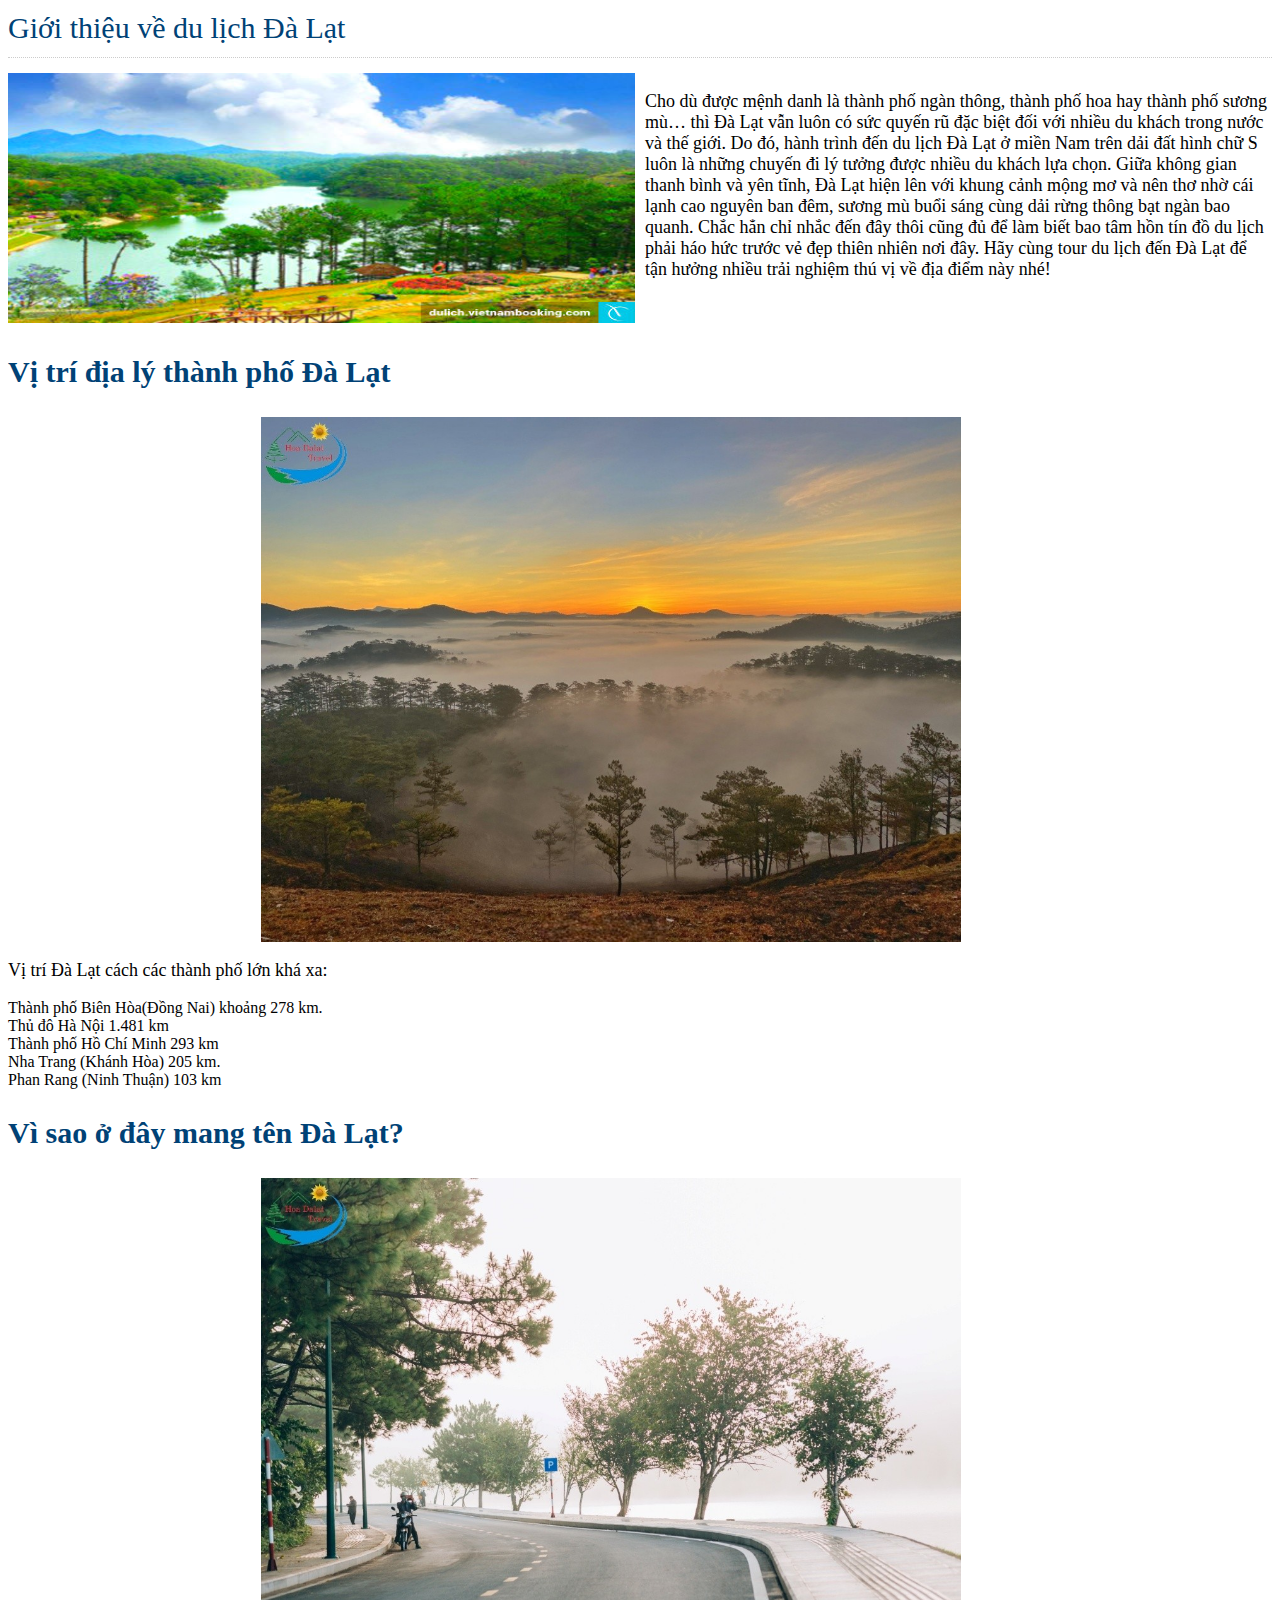
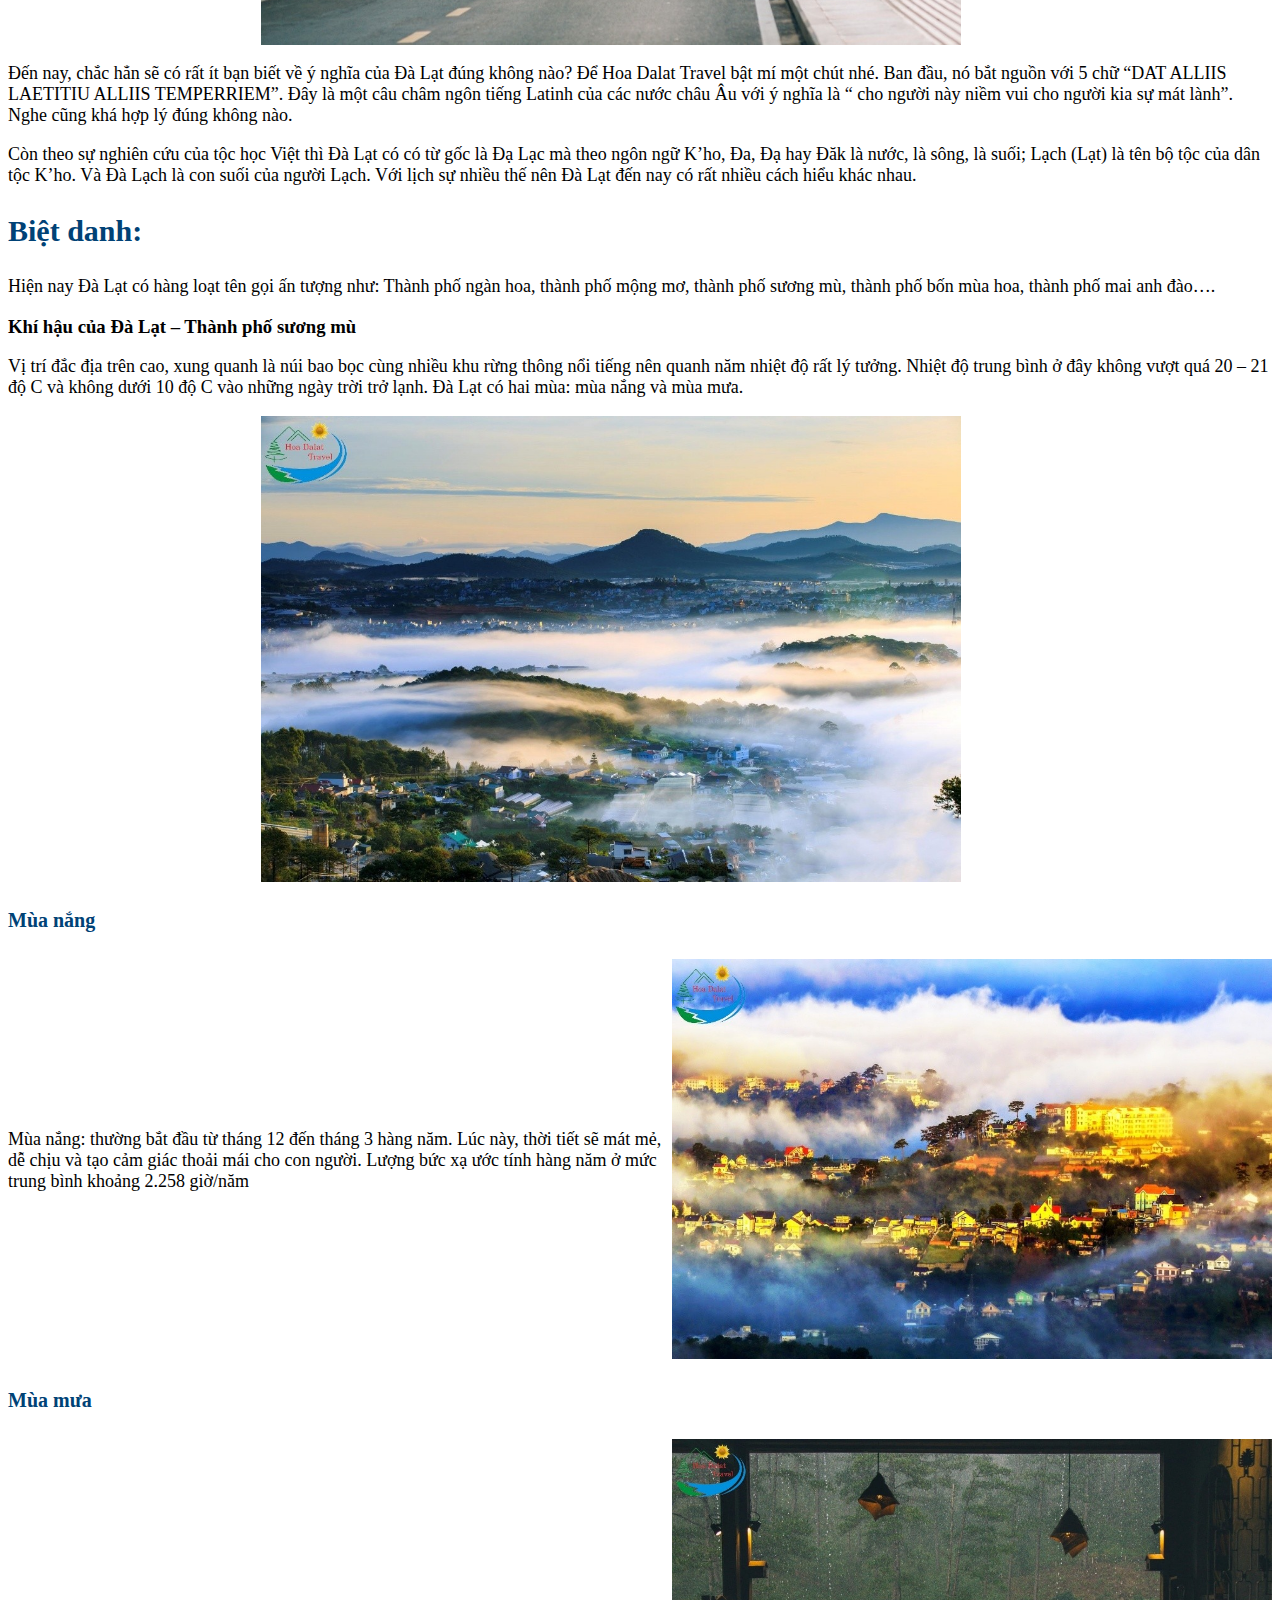
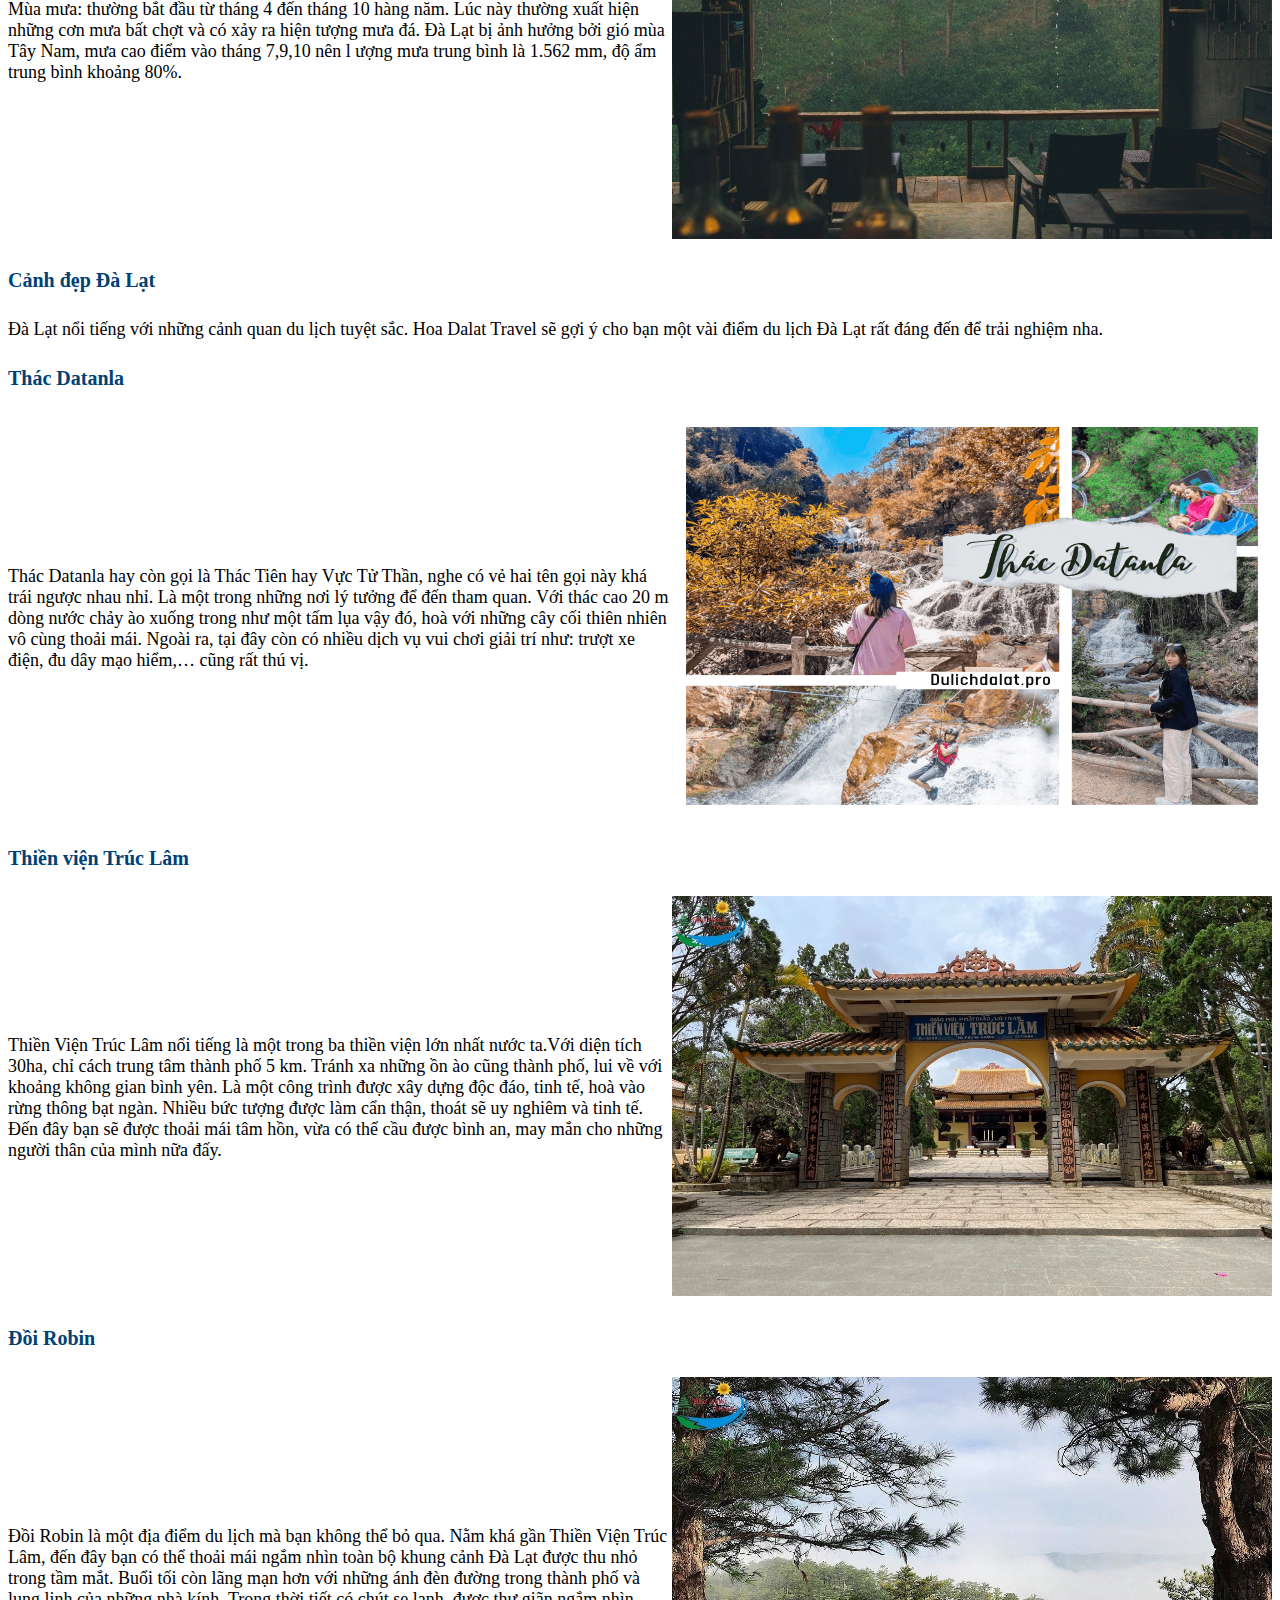
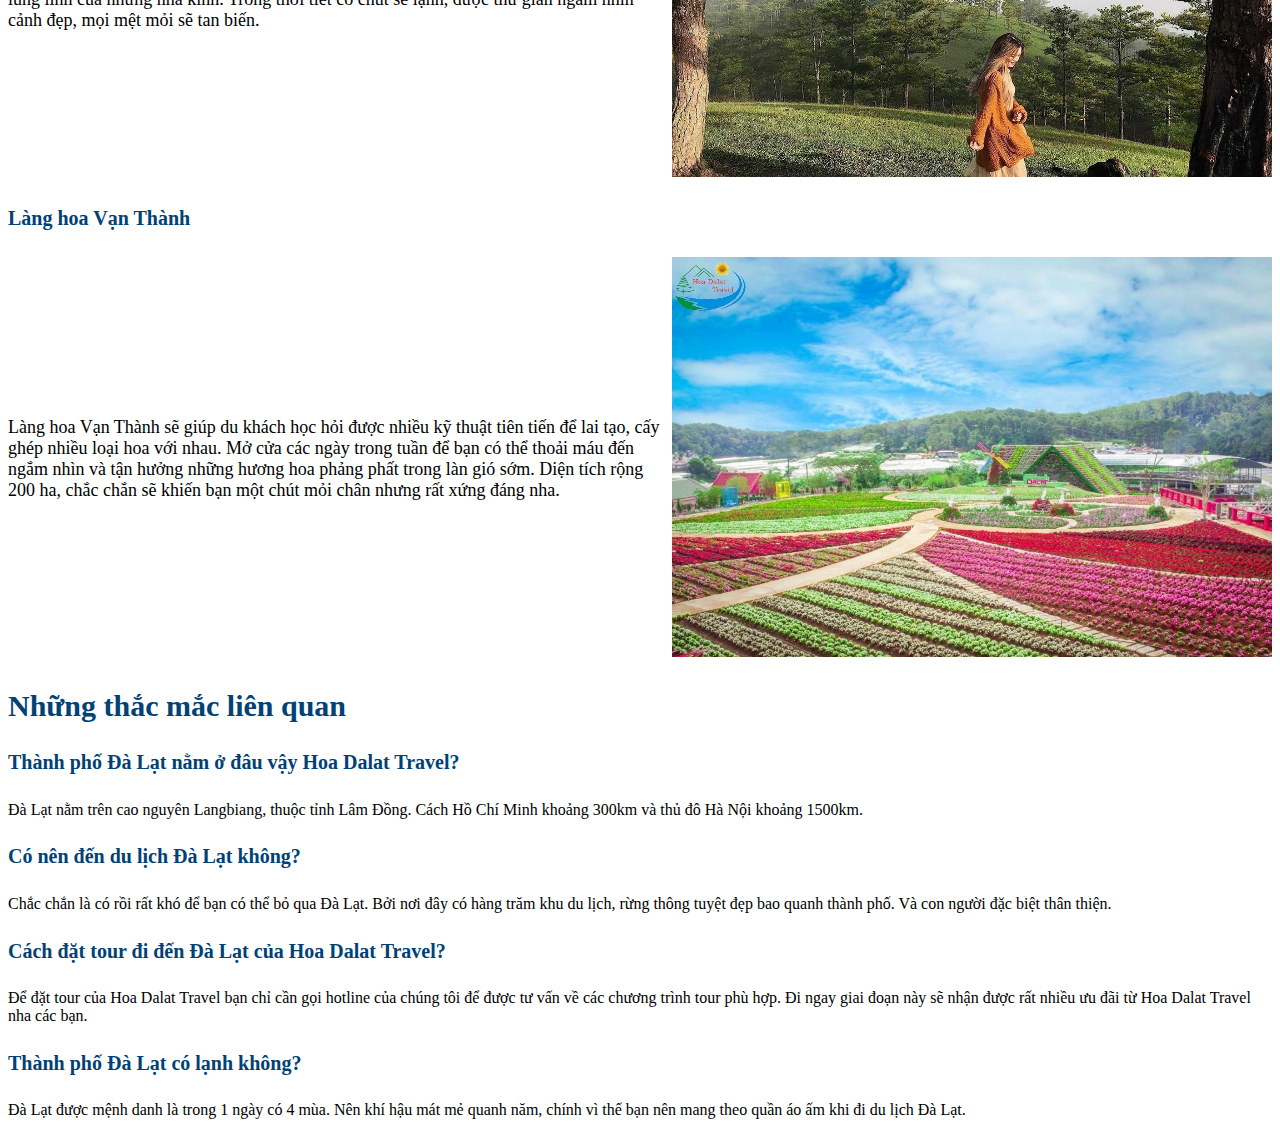
<file: Location/Dalat.html>
<!DOCTYPE html>
<html lang="en">

<head>
    <meta charset="UTF-8">
    <meta http-equiv="X-UA-Compatible" content="IE=edge">
    <meta name="viewport" content="width=device-width, initial-scale=1.0">
    <title>Document</title>
    <link rel="stylesheet" href="../Css/location.css">
</head>

<body>
    <div class="container">
        <a href="">
            <h1 class="entry-title">Giới thiệu về du lịch Đà Lạt</h1>
        </a>
        <div class="slider">
            <div class="slider_img">
                <img src="../img/dl1.jpg" alt="" class="img_location">
            </div>
            <p>
                Cho dù được mệnh danh là thành phố ngàn thông, thành phố hoa hay thành phố sương mù… thì Đà Lạt vẫn luôn
                có sức quyến rũ đặc biệt đối với nhiều du khách trong nước và thế giới. Do đó, hành trình đến du lịch Đà
                Lạt ở miền Nam trên dải đất hình chữ S luôn là những chuyến đi lý tưởng được nhiều du khách lựa chọn.
                Giữa không gian thanh bình và yên tĩnh, Đà Lạt hiện lên với khung cảnh mộng mơ và nên thơ nhờ cái lạnh
                cao nguyên ban đêm, sương mù buổi sáng cùng dải rừng thông bạt ngàn bao quanh. Chắc hẳn chỉ nhắc đến đây
                thôi cũng đủ để làm biết bao tâm hồn tín đồ du lịch phải háo hức trước vẻ đẹp thiên nhiên nơi đây. Hãy
                cùng tour du lịch đến Đà Lạt để tận hưởng nhiều trải nghiệm thú vị về địa điểm này nhé!
            </p>
        </div>
        <div class="main">
            <h2>Vị trí địa lý thành phố Đà Lạt</h2>
            <div>
                <img src="../img/dl2.jpg" alt="" class="img_location1">
            </div>
            <p>Vị trí Đà Lạt cách các thành phố lớn khá xa:
                <li>Thành phố Biên Hòa(Đồng Nai) khoảng 278 km.</li>
                <li>Thủ đô Hà Nội 1.481 km</li>
                <li>Thành phố Hồ Chí Minh 293 km</li>
                <li> Nha Trang (Khánh Hòa) 205 km.</li>
                <li> Phan Rang (Ninh Thuận) 103 km
            </p>
            </li>

        </div>
        <div class="main">
            <h2>Vì sao ở đây mang tên Đà Lạt?</h2>
            <div>
                <img src="../img/dl3.jpg" alt="" class="img_location1">
            </div>
            <div>
                <p>Đến nay, chắc hẳn sẽ có rất ít bạn biết về ý nghĩa của Đà Lạt đúng không nào? Để Hoa Dalat Travel bật
                    mí một chút nhé.

                    Ban đầu, nó bắt nguồn với 5 chữ “DAT ALLIIS LAETITIU ALLIIS TEMPERRIEM”. Đây là một câu châm ngôn
                    tiếng Latinh của các nước châu Âu với ý nghĩa là “ cho người này niềm vui cho người kia sự mát
                    lành”. Nghe cũng khá hợp lý đúng không nào.</p>

                <p> Còn theo sự nghiên cứu của tộc học Việt thì Đà Lạt có có từ gốc là Đạ Lạc mà theo ngôn ngữ K’ho, Đa,
                    Đạ hay Đăk là nước, là sông, là suối; Lạch (Lạt) là tên bộ tộc của dân tộc K’ho. Và Đà Lạch là con
                    suối của người Lạch. Với lịch sự nhiều thế nên Đà Lạt đến nay có rất nhiều cách hiểu khác nhau.</p>
            </div>
        </div>

        <div class="main">
            <h2>Biệt danh:</h2>
            <p>Hiện nay Đà Lạt có hàng loạt tên gọi ấn tượng như: Thành phố ngàn hoa, thành phố mộng mơ, thành phố sương
                mù, thành phố bốn mùa hoa, thành phố mai anh đào….</p>
            <h3>Khí hậu của Đà Lạt – Thành phố sương mù</h3>
            <p> Vị trí đắc địa trên cao, xung quanh là núi bao bọc cùng nhiều khu rừng thông nổi tiếng nên quanh năm
                nhiệt độ rất lý tưởng. Nhiệt độ trung bình ở đây không vượt quá 20 – 21 độ C và không dưới 10 độ C vào
                những ngày trời trở lạnh. Đà Lạt có hai mùa: mùa nắng và mùa mưa.</p>
            <div>
                <img src="../img/dl4.jpg" alt="" class="img_location1">
            </div>

            <h4>Mùa nắng</h4>
            <div class="row">
                <p> Mùa nắng: thường bắt đầu từ tháng 12 đến tháng 3 hàng năm. Lúc này, thời tiết sẽ mát mẻ, dễ chịu và
                    tạo cảm giác thoải mái cho con người. Lượng bức xạ ước tính hàng năm ở mức trung bình khoảng 2.258
                    giờ/năm
                </p>
                <div>
                    <img src="../img/dl6.jpg" alt="" class="img_row">
                </div>
            </div>

            <h4>Mùa mưa</h4>
            <div class="row">

                <p>Mùa mưa: thường bắt đầu từ tháng 4 đến tháng 10 hàng năm. Lúc này thường xuất hiện những cơn mưa bất
                    chợt và có xảy ra hiện tượng mưa đá. Đà Lạt bị ảnh hưởng bởi gió mùa Tây Nam, mưa cao điểm vào tháng
                    7,9,10 nên l ượng mưa trung bình là 1.562 mm, độ ẩm trung bình khoảng 80%.
                </p>
                <div>
                    <img src="../img/dl7.jpg" alt="" class="img_row">
                </div>
            </div>
            <h4> Cảnh đẹp Đà Lạt</h4>
            <p> Đà Lạt nổi tiếng với những cảnh quan du lịch tuyệt sắc. Hoa Dalat Travel sẽ gợi ý cho bạn một vài điểm
                du lịch Đà Lạt rất đáng đến để trải nghiệm nha.</p>

            <h4>Thác Datanla</h4>
            <div class="row">
                <p>Thác Datanla hay còn gọi là Thác Tiên hay Vực Tử Thần, nghe có vẻ hai tên gọi này khá trái ngược nhau
                    nhỉ. Là một trong những nơi lý tưởng để đến tham quan.

                    Với thác cao 20 m dòng nước chảy ào xuống trong như một tấm lụa vậy đó, hoà với những cây cối thiên
                    nhiên vô cùng thoải mái. Ngoài ra, tại đây còn có nhiều dịch vụ vui chơi giải trí như: trượt xe
                    điện, đu dây mạo hiểm,… cũng rất thú vị.
                </p>

                <div>
                    <img src="../img/dl8.png" alt="" class="img_row">
                </div>
            </div>


            <h4>Thiền viện Trúc Lâm</h4>
            <div class="row">
                <p>Thiền Viện Trúc Lâm nổi tiếng là một trong ba thiền viện lớn nhất nước ta.Với diện tích 30ha, chỉ
                    cách trung tâm thành phố 5 km. Tránh xa những ồn ào cũng thành phố, lui về với khoảng không gian
                    bình yên.

                    Là một công trình được xây dựng độc đáo, tinh tế, hoà vào rừng thông bạt ngàn. Nhiều bức tượng được
                    làm cẩn thận, thoát sẽ uy nghiêm và tinh tế. Đến đây bạn sẽ được thoải mái tâm hồn, vừa có thể cầu
                    được bình an, may mắn cho những người thân của mình nữa đấy.
                </p>

                <div>
                    <img src="../img/dl9.jpg" alt="" class="img_row">
                </div>
            </div>
            <h4>Đồi Robin</h4>
            <div class="row">
                <p>Đồi Robin là một địa điểm du lịch mà bạn không thể bỏ qua. Nằm khá gần Thiền Viện Trúc Lâm, đến đây
                    bạn có thể thoải mái ngắm nhìn toàn bộ khung cảnh Đà Lạt được thu nhỏ trong tầm mắt.

                    Buổi tối còn lãng mạn hơn với những ánh đèn đường trong thành phố và lung linh của những nhà kính.
                    Trong thời tiết có chút se lạnh, được thư giãn ngắm nhìn cảnh đẹp, mọi mệt mỏi sẽ tan biến.
                </p>

                <div>
                    <img src="../img/dl10.jpeg" alt="" class="img_row">
                </div>
            </div>
            <h4>Làng hoa Vạn Thành</h4>
            <div class="row">
                <p>Làng hoa Vạn Thành sẽ giúp du khách học hỏi được nhiều kỹ thuật tiên tiến để lai tạo, cấy ghép nhiều
                    loại hoa với nhau. Mở cửa các ngày trong tuần để bạn có thể thoải máu đến ngắm nhìn và tận hưởng
                    những hương hoa phảng phất trong làn gió sớm. Diện tích rộng 200 ha, chắc chắn sẽ khiến bạn một chút
                    mỏi chân nhưng rất xứng đáng nha.
                </p>
                <div>
                    <img src="../img/dl11.jpg" alt="" class="img_row">
                </div>
            </div>
            <h2> Những thắc mắc liên quan</h2>
            <h4> Thành phố Đà Lạt nằm ở đâu vậy Hoa Dalat Travel?</h4>
            Đà Lạt nằm trên cao nguyên Langbiang, thuộc tỉnh Lâm Đồng. Cách Hồ Chí Minh khoảng 300km và thủ đô Hà Nội
            khoảng 1500km.

            <h4> Có nên đến du lịch Đà Lạt không?</h4>
            Chắc chắn là có rồi rất khó để bạn có thể bỏ qua Đà Lạt. Bởi nơi đây có hàng trăm khu du lịch, rừng thông
            tuyệt đẹp bao quanh thành phố. Và con người đặc biệt thân thiện.

            <h4>Cách đặt tour đi đến Đà Lạt của Hoa Dalat Travel?</h4>
            Để đặt tour của Hoa Dalat Travel bạn chỉ cần gọi hotline của chúng tôi để được tư vấn về các chương trình
            tour phù hợp. Đi ngay giai đoạn này sẽ nhận được rất nhiều ưu đãi từ Hoa Dalat Travel nha các bạn.

            <h4> Thành phố Đà Lạt có lạnh không?</h4>
            Đà Lạt được mệnh danh là trong 1 ngày có 4 mùa. Nên khí hậu mát mẻ quanh năm, chính vì thế bạn nên mang theo
            quần áo ấm khi đi du lịch Đà Lạt.
        </div>
</body>

</html>
</file>
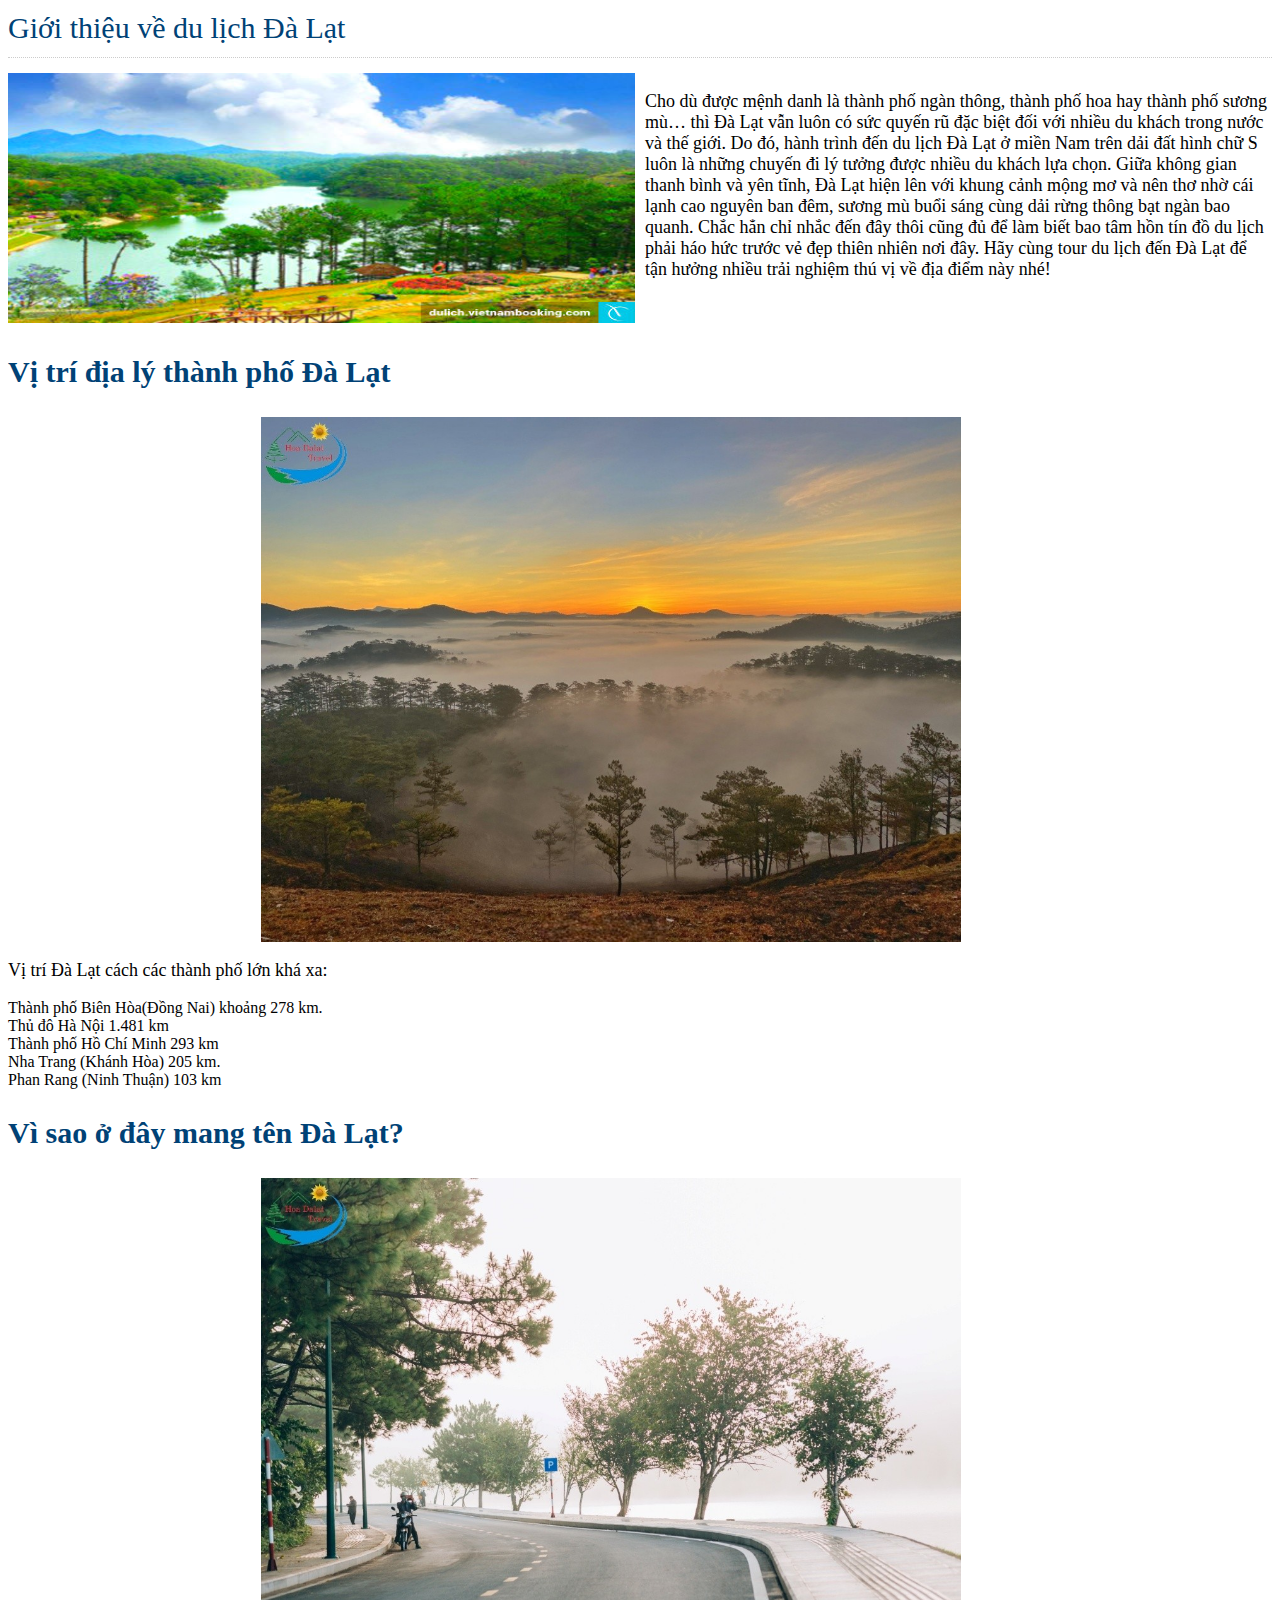
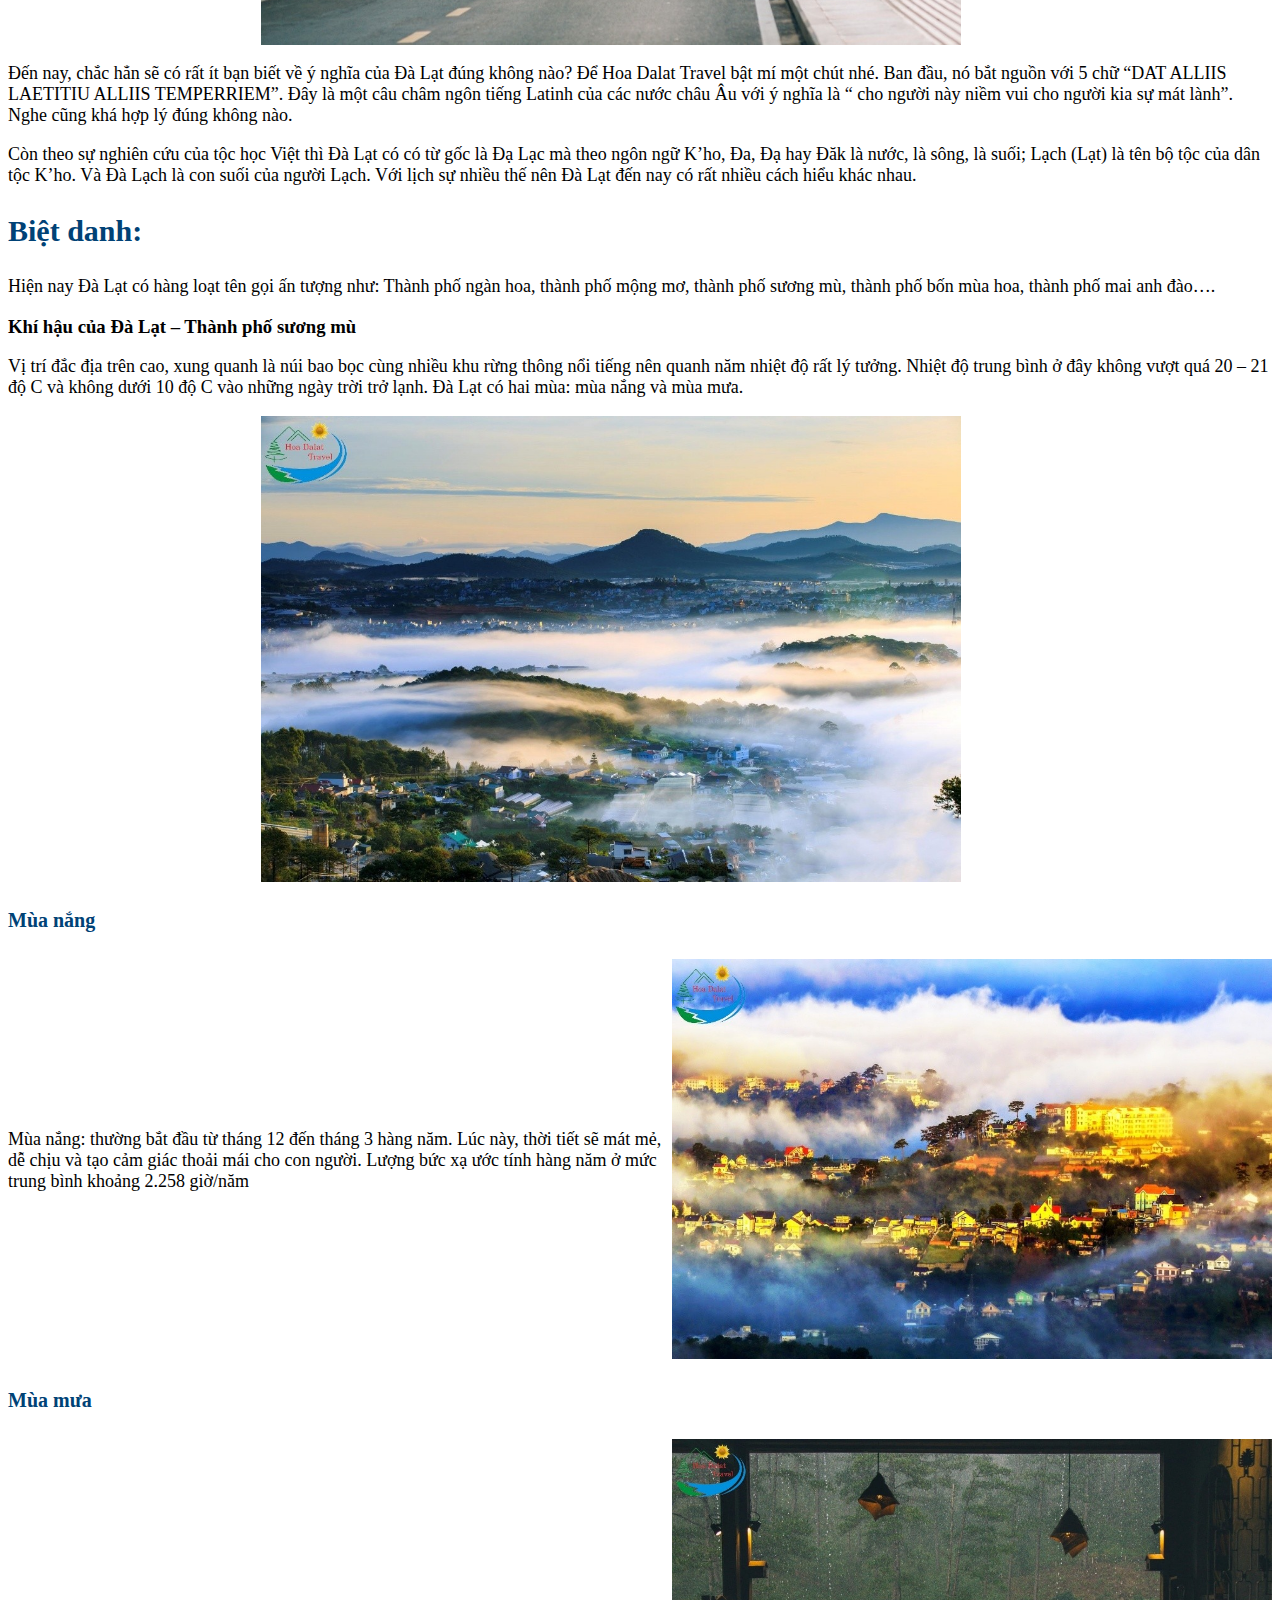
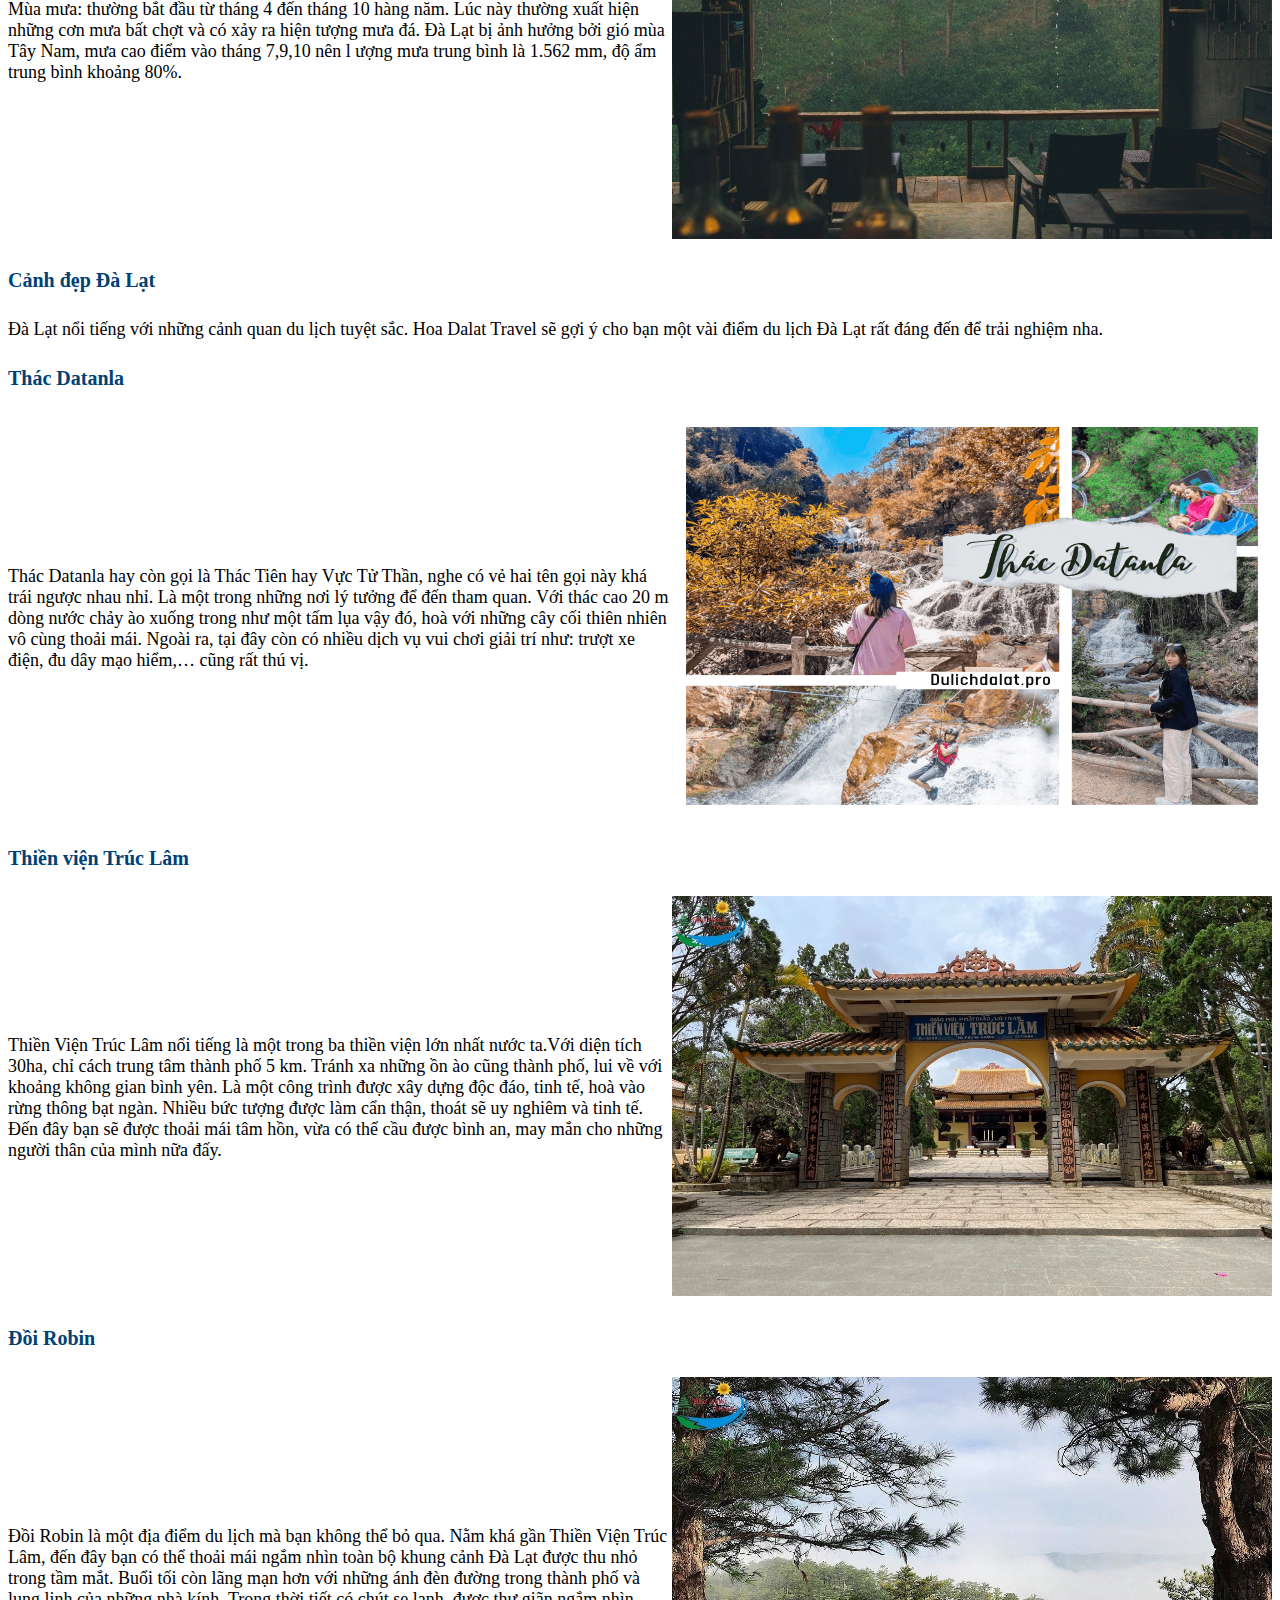
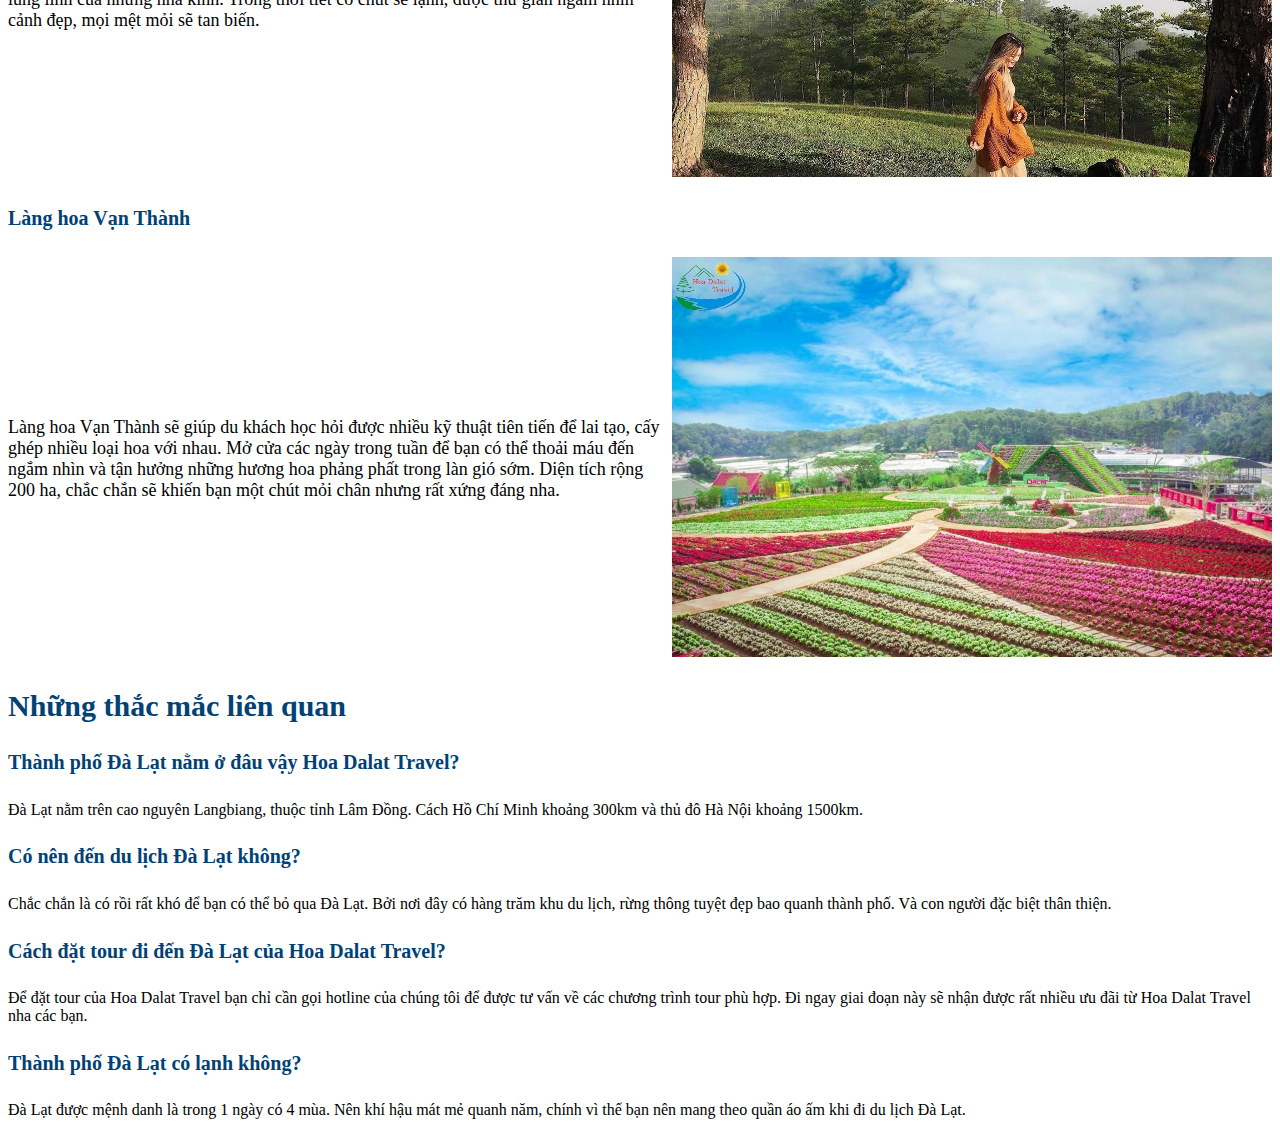
<file: Location/DL.html>
<!DOCTYPE html>
<html lang="en">

<head>
    <meta charset="UTF-8">
    <meta http-equiv="X-UA-Compatible" content="IE=edge">
    <meta name="viewport" content="width=device-width, initial-scale=1.0">
    <title>Document</title>
    <link rel="stylesheet" href="../Css/location.css">
</head>

<body>
    <div class="container">
        <a href="">
            <h1 class="entry-title">Giới thiệu về du lịch Đà Lạt</h1>
        </a>
        <div class="slider">
            <div class="slider_img">
                <img src="../img/dl1.jpg" alt="" class="img_location">
            </div>
            <p>
                Cho dù được mệnh danh là thành phố ngàn thông, thành phố hoa hay thành phố sương mù… thì Đà Lạt vẫn luôn
                có sức quyến rũ đặc biệt đối với nhiều du khách trong nước và thế giới. Do đó, hành trình đến du lịch Đà
                Lạt ở miền Nam trên dải đất hình chữ S luôn là những chuyến đi lý tưởng được nhiều du khách lựa chọn.
                Giữa không gian thanh bình và yên tĩnh, Đà Lạt hiện lên với khung cảnh mộng mơ và nên thơ nhờ cái lạnh
                cao nguyên ban đêm, sương mù buổi sáng cùng dải rừng thông bạt ngàn bao quanh. Chắc hẳn chỉ nhắc đến đây
                thôi cũng đủ để làm biết bao tâm hồn tín đồ du lịch phải háo hức trước vẻ đẹp thiên nhiên nơi đây. Hãy
                cùng tour du lịch đến Đà Lạt để tận hưởng nhiều trải nghiệm thú vị về địa điểm này nhé!
            </p>
        </div>
        <div class="main">
            <h2>Vị trí địa lý thành phố Đà Lạt</h2>
            <div>
                <img src="../img/dl2.jpg" alt="" class="img_location1">
            </div>
            <p>Vị trí Đà Lạt cách các thành phố lớn khá xa:
                <li>Thành phố Biên Hòa(Đồng Nai) khoảng 278 km.</li>
                <li>Thủ đô Hà Nội 1.481 km</li>
                <li>Thành phố Hồ Chí Minh 293 km</li>
                <li> Nha Trang (Khánh Hòa) 205 km.</li>
                <li> Phan Rang (Ninh Thuận) 103 km
            </p>
            </li>

        </div>
        <div class="main">
            <h2>Vì sao ở đây mang tên Đà Lạt?</h2>
            <div>
                <img src="../img/dl3.jpg" alt="" class="img_location1">
            </div>
            <div>
                <p>Đến nay, chắc hẳn sẽ có rất ít bạn biết về ý nghĩa của Đà Lạt đúng không nào? Để Hoa Dalat Travel bật
                    mí một chút nhé.

                    Ban đầu, nó bắt nguồn với 5 chữ “DAT ALLIIS LAETITIU ALLIIS TEMPERRIEM”. Đây là một câu châm ngôn
                    tiếng Latinh của các nước châu Âu với ý nghĩa là “ cho người này niềm vui cho người kia sự mát
                    lành”. Nghe cũng khá hợp lý đúng không nào.</p>

                <p> Còn theo sự nghiên cứu của tộc học Việt thì Đà Lạt có có từ gốc là Đạ Lạc mà theo ngôn ngữ K’ho, Đa,
                    Đạ hay Đăk là nước, là sông, là suối; Lạch (Lạt) là tên bộ tộc của dân tộc K’ho. Và Đà Lạch là con
                    suối của người Lạch. Với lịch sự nhiều thế nên Đà Lạt đến nay có rất nhiều cách hiểu khác nhau.</p>
            </div>
        </div>

        <div class="main">
            <h2>Biệt danh:</h2>
            <p>Hiện nay Đà Lạt có hàng loạt tên gọi ấn tượng như: Thành phố ngàn hoa, thành phố mộng mơ, thành phố sương
                mù, thành phố bốn mùa hoa, thành phố mai anh đào….</p>
            <h3>Khí hậu của Đà Lạt – Thành phố sương mù</h3>
            <p> Vị trí đắc địa trên cao, xung quanh là núi bao bọc cùng nhiều khu rừng thông nổi tiếng nên quanh năm
                nhiệt độ rất lý tưởng. Nhiệt độ trung bình ở đây không vượt quá 20 – 21 độ C và không dưới 10 độ C vào
                những ngày trời trở lạnh. Đà Lạt có hai mùa: mùa nắng và mùa mưa.</p>
            <div>
                <img src="../img/dl4.jpg" alt="" class="img_location1">
            </div>

            <h4>Mùa nắng</h4>
            <div class="row">
                <p> Mùa nắng: thường bắt đầu từ tháng 12 đến tháng 3 hàng năm. Lúc này, thời tiết sẽ mát mẻ, dễ chịu và
                    tạo cảm giác thoải mái cho con người. Lượng bức xạ ước tính hàng năm ở mức trung bình khoảng 2.258
                    giờ/năm
                </p>
                <div>
                    <img src="../img/dl6.jpg" alt="" class="img_row">
                </div>
            </div>

            <h4>Mùa mưa</h4>
            <div class="row">

                <p>Mùa mưa: thường bắt đầu từ tháng 4 đến tháng 10 hàng năm. Lúc này thường xuất hiện những cơn mưa bất
                    chợt và có xảy ra hiện tượng mưa đá. Đà Lạt bị ảnh hưởng bởi gió mùa Tây Nam, mưa cao điểm vào tháng
                    7,9,10 nên l ượng mưa trung bình là 1.562 mm, độ ẩm trung bình khoảng 80%.
                </p>
                <div>
                    <img src="../img/dl7.jpg" alt="" class="img_row">
                </div>
            </div>
            <h4> Cảnh đẹp Đà Lạt</h4>
            <p> Đà Lạt nổi tiếng với những cảnh quan du lịch tuyệt sắc. Hoa Dalat Travel sẽ gợi ý cho bạn một vài điểm
                du lịch Đà Lạt rất đáng đến để trải nghiệm nha.</p>

            <h4>Thác Datanla</h4>
            <div class="row">
                <p>Thác Datanla hay còn gọi là Thác Tiên hay Vực Tử Thần, nghe có vẻ hai tên gọi này khá trái ngược nhau
                    nhỉ. Là một trong những nơi lý tưởng để đến tham quan.

                    Với thác cao 20 m dòng nước chảy ào xuống trong như một tấm lụa vậy đó, hoà với những cây cối thiên
                    nhiên vô cùng thoải mái. Ngoài ra, tại đây còn có nhiều dịch vụ vui chơi giải trí như: trượt xe
                    điện, đu dây mạo hiểm,… cũng rất thú vị.
                </p>

                <div>
                    <img src="../img/dl8.png" alt="" class="img_row">
                </div>
            </div>


            <h4>Thiền viện Trúc Lâm</h4>
            <div class="row">
                <p>Thiền Viện Trúc Lâm nổi tiếng là một trong ba thiền viện lớn nhất nước ta.Với diện tích 30ha, chỉ
                    cách trung tâm thành phố 5 km. Tránh xa những ồn ào cũng thành phố, lui về với khoảng không gian
                    bình yên.

                    Là một công trình được xây dựng độc đáo, tinh tế, hoà vào rừng thông bạt ngàn. Nhiều bức tượng được
                    làm cẩn thận, thoát sẽ uy nghiêm và tinh tế. Đến đây bạn sẽ được thoải mái tâm hồn, vừa có thể cầu
                    được bình an, may mắn cho những người thân của mình nữa đấy.
                </p>

                <div>
                    <img src="../img/dl9.jpg" alt="" class="img_row">
                </div>
            </div>
            <h4>Đồi Robin</h4>
            <div class="row">
                <p>Đồi Robin là một địa điểm du lịch mà bạn không thể bỏ qua. Nằm khá gần Thiền Viện Trúc Lâm, đến đây
                    bạn có thể thoải mái ngắm nhìn toàn bộ khung cảnh Đà Lạt được thu nhỏ trong tầm mắt.

                    Buổi tối còn lãng mạn hơn với những ánh đèn đường trong thành phố và lung linh của những nhà kính.
                    Trong thời tiết có chút se lạnh, được thư giãn ngắm nhìn cảnh đẹp, mọi mệt mỏi sẽ tan biến.
                </p>

                <div>
                    <img src="../img/dl10.jpeg" alt="" class="img_row">
                </div>
            </div>
            <h4>Làng hoa Vạn Thành</h4>
            <div class="row">
                <p>Làng hoa Vạn Thành sẽ giúp du khách học hỏi được nhiều kỹ thuật tiên tiến để lai tạo, cấy ghép nhiều
                    loại hoa với nhau. Mở cửa các ngày trong tuần để bạn có thể thoải máu đến ngắm nhìn và tận hưởng
                    những hương hoa phảng phất trong làn gió sớm. Diện tích rộng 200 ha, chắc chắn sẽ khiến bạn một chút
                    mỏi chân nhưng rất xứng đáng nha.


                </p>

                <div>
                    <img src="../img/dl11.jpg" alt="" class="img_row">
                </div>
            </div>
            <h2> Những thắc mắc liên quan</h2>
            <h4> Thành phố Đà Lạt nằm ở đâu vậy Hoa Dalat Travel?</h4>
            Đà Lạt nằm trên cao nguyên Langbiang, thuộc tỉnh Lâm Đồng. Cách Hồ Chí Minh khoảng 300km và thủ đô Hà Nội
            khoảng 1500km.

            <h4> Có nên đến du lịch Đà Lạt không?</h4>
            Chắc chắn là có rồi rất khó để bạn có thể bỏ qua Đà Lạt. Bởi nơi đây có hàng trăm khu du lịch, rừng thông
            tuyệt đẹp bao quanh thành phố. Và con người đặc biệt thân thiện.

            <h4>Cách đặt tour đi đến Đà Lạt của Hoa Dalat Travel?</h4>
            Để đặt tour của Hoa Dalat Travel bạn chỉ cần gọi hotline của chúng tôi để được tư vấn về các chương trình
            tour phù hợp. Đi ngay giai đoạn này sẽ nhận được rất nhiều ưu đãi từ Hoa Dalat Travel nha các bạn.

            <h4> Thành phố Đà Lạt có lạnh không?</h4>
            Đà Lạt được mệnh danh là trong 1 ngày có 4 mùa. Nên khí hậu mát mẻ quanh năm, chính vì thế bạn nên mang theo
            quần áo ấm khi đi du lịch Đà Lạt.
        </div>
</body>

</html>
</file>
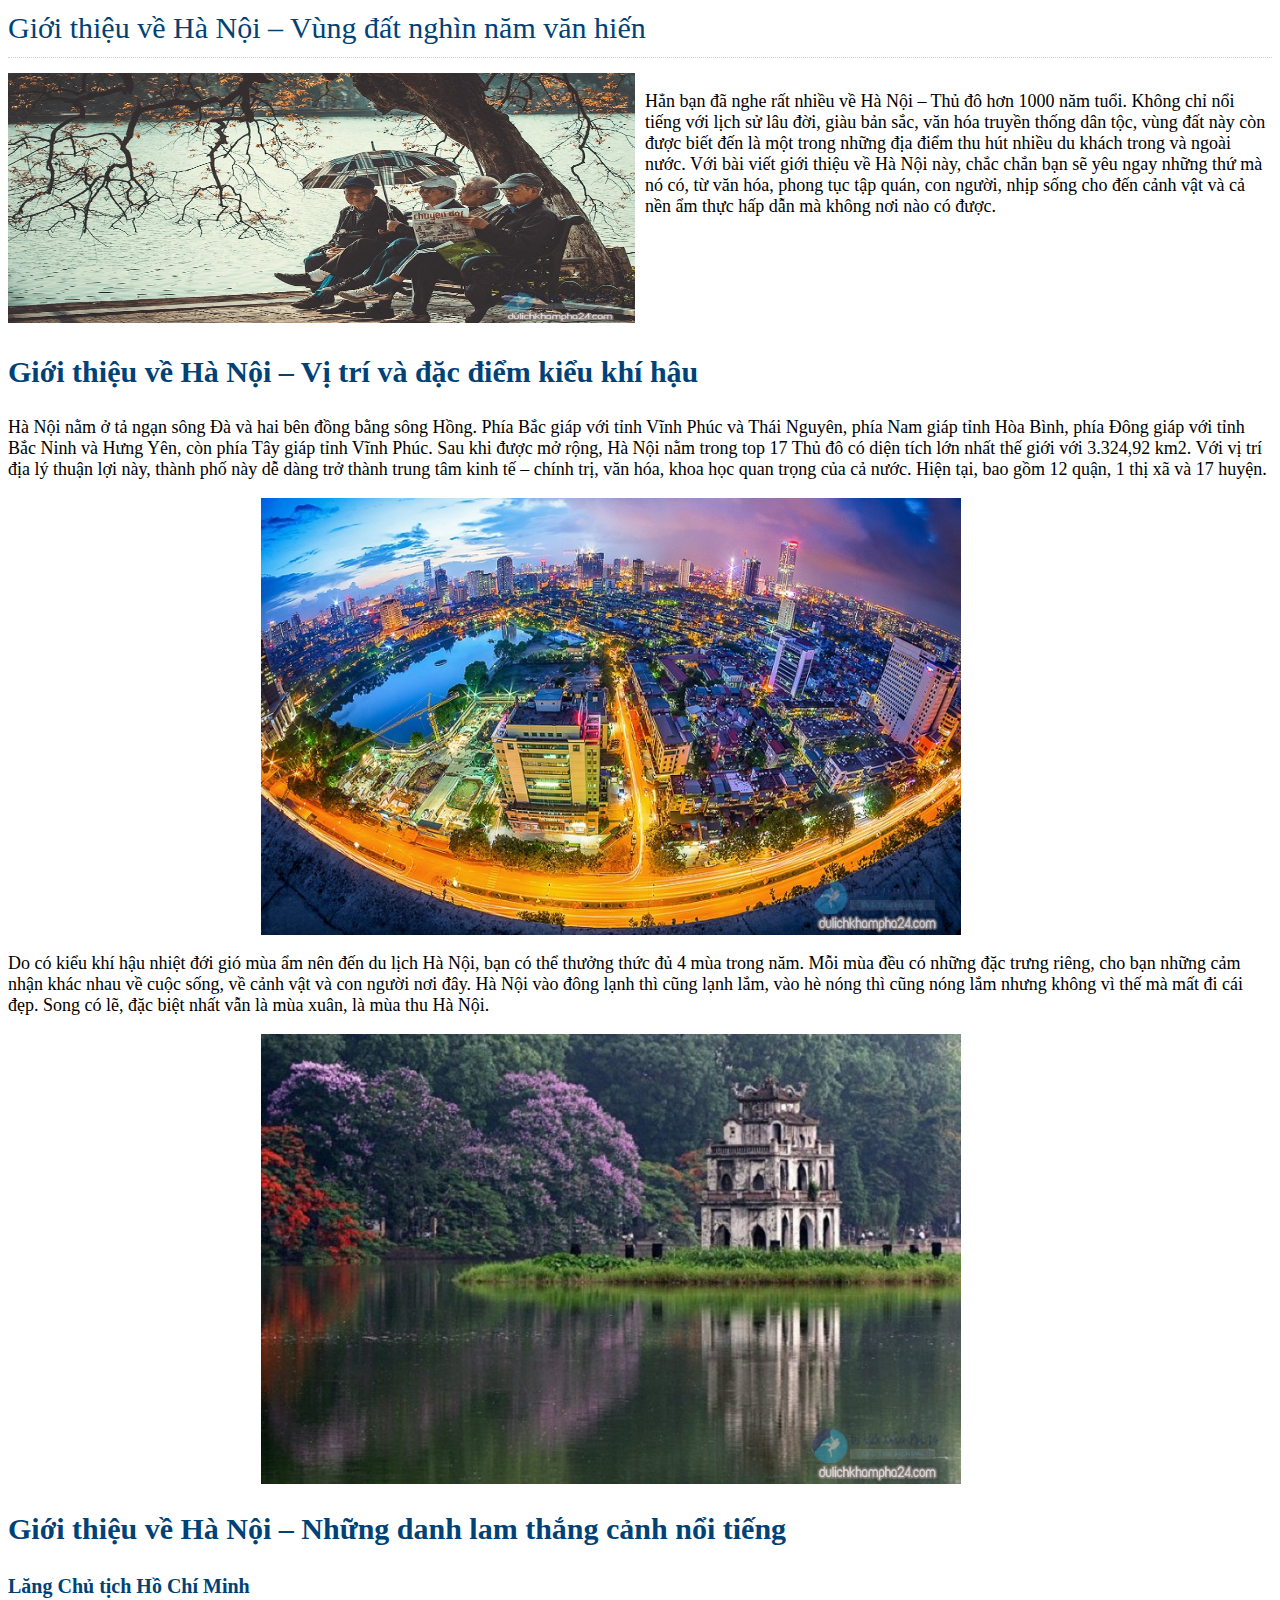
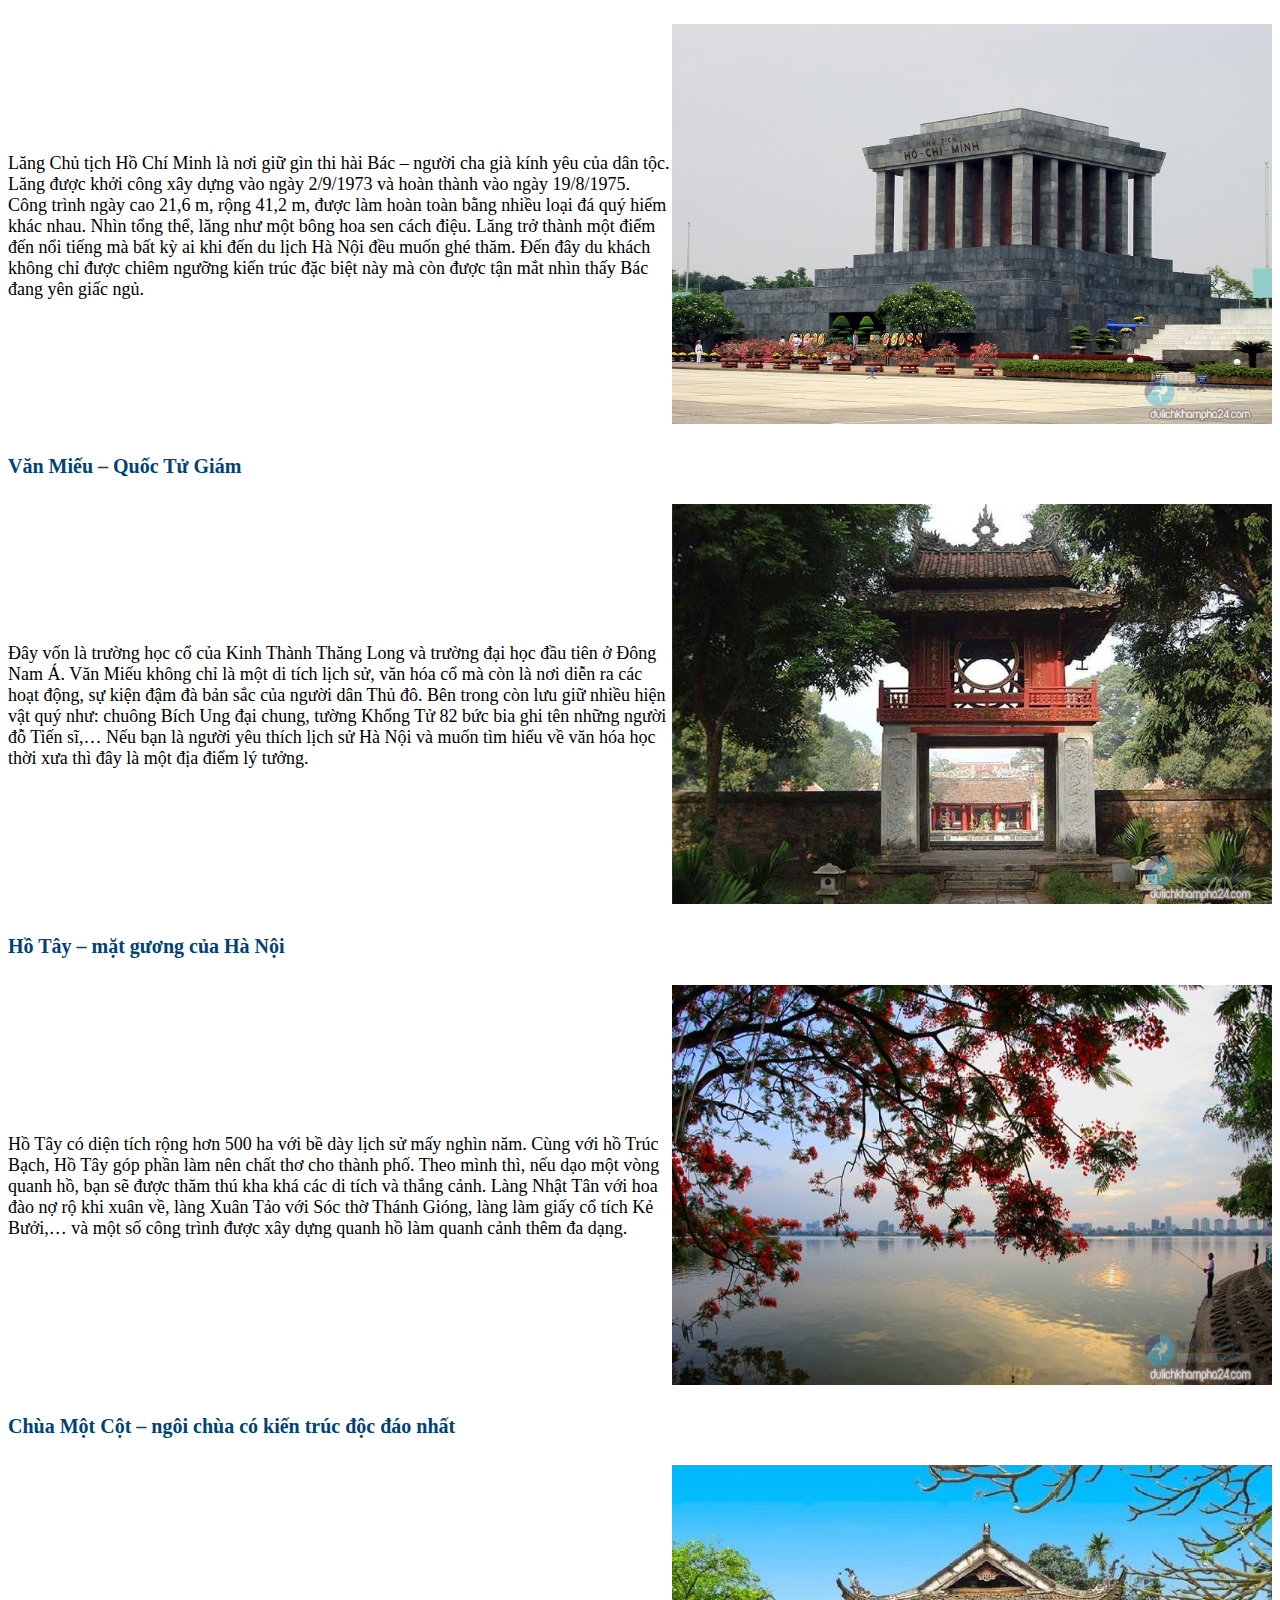
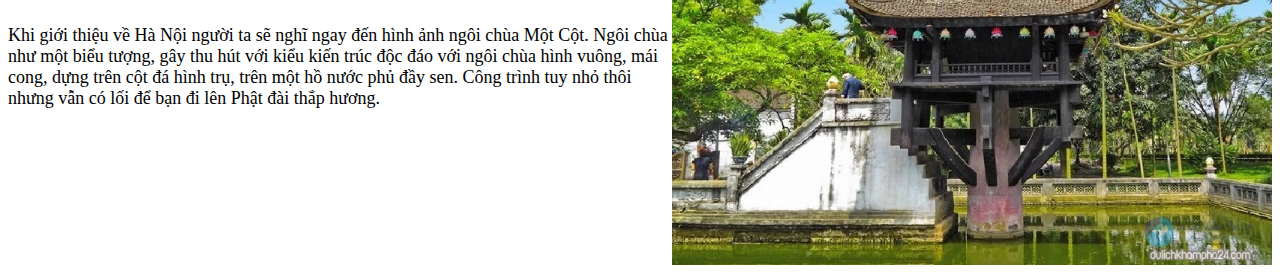
<file: Location/Hanoi.html>
<!DOCTYPE html>
<html lang="en">

<head>
    <meta charset="UTF-8">
    <meta http-equiv="X-UA-Compatible" content="IE=edge">
    <meta name="viewport" content="width=device-width, initial-scale=1.0">
    <title>Document</title>
    <link rel="stylesheet" href="../Css/location.css">
</head>

<body>
    <div class="container">
        <a href="">
            <h1 class="entry-title">Giới thiệu về Hà Nội – Vùng đất nghìn năm văn hiến

            </h1>
        </a>
        <div class="slider">
            <div class="slider_img">
                <img src="../img/hn1.jpg" alt="" class="img_location">
            </div>
            <p>
                Hẳn bạn đã nghe rất nhiều về Hà Nội – Thủ đô hơn 1000 năm tuổi. Không chỉ nổi tiếng với lịch sử lâu đời,
                giàu bản sắc, văn hóa truyền thống dân tộc, vùng đất này còn được biết đến là một trong những địa điểm
                thu hút nhiều du khách trong và ngoài nước. Với bài viết giới thiệu về Hà Nội này, chắc chắn bạn sẽ yêu
                ngay những thứ mà nó có, từ văn hóa, phong tục tập quán, con người, nhịp sống cho đến cảnh vật và cả nền
                ẩm thực hấp dẫn mà không nơi nào có được.
            </p>
        </div>
        <div class="main">
            <h2>Giới thiệu về Hà Nội – Vị trí và đặc điểm kiểu khí hậu</h2>
            <p>Hà Nội nằm ở tả ngạn sông Đà và hai bên đồng bằng sông Hồng. Phía Bắc giáp với tỉnh Vĩnh Phúc và Thái
                Nguyên, phía Nam giáp tỉnh Hòa Bình, phía Đông giáp với tỉnh Bắc Ninh và Hưng Yên, còn phía Tây giáp
                tỉnh Vĩnh Phúc. Sau khi được mở rộng, Hà Nội nằm trong top 17 Thủ đô có diện tích lớn nhất thế giới với
                3.324,92 km2. Với vị trí địa lý thuận lợi này, thành phố này dễ dàng trở thành trung tâm kinh tế – chính
                trị, văn hóa, khoa học quan trọng của cả nước. Hiện tại, bao gồm 12 quận, 1 thị xã và 17 huyện.
            </p>
            <div>
                <img src="../img/hn2.jpg" alt="" class="img_location1">
            </div>
            <p>Do có kiểu khí hậu nhiệt đới gió mùa ẩm nên đến du lịch Hà Nội, bạn có thể thưởng thức đủ 4 mùa trong
                năm. Mỗi mùa đều có những đặc trưng riêng, cho bạn những cảm nhận khác nhau về cuộc sống, về cảnh vật và
                con người nơi đây. Hà Nội vào đông lạnh thì cũng lạnh lắm, vào hè nóng thì cũng nóng lắm nhưng không vì
                thế mà mất đi cái đẹp. Song có lẽ, đặc biệt nhất vẫn là mùa xuân, là mùa thu Hà Nội.

            </p>
            <div>
                <img src="../img/hn3.jpg" alt="" class="img_location1">
            </div>
        </div>

        <div class="main">
            <h2>Giới thiệu về Hà Nội – Những danh lam thắng cảnh nổi tiếng</h2>

            <h4>Lăng Chủ tịch Hồ Chí Minh</h4>
            <div class="row">
                <p> Lăng Chủ tịch Hồ Chí Minh là nơi giữ gìn thi hài Bác – người cha già kính yêu của dân tộc. Lăng được
                    khởi công xây dựng vào ngày 2/9/1973 và hoàn thành vào ngày 19/8/1975. Công trình ngày cao 21,6 m,
                    rộng 41,2 m, được làm hoàn toàn bằng nhiều loại đá quý hiếm khác nhau. Nhìn tổng thể, lăng như một
                    bông hoa sen cách điệu. Lăng trở thành một điểm đến nổi tiếng mà bất kỳ ai khi đến du lịch Hà Nội
                    đều muốn ghé thăm. Đến đây du khách không chỉ được chiêm ngưỡng kiến trúc đặc biệt này mà còn được
                    tận mắt nhìn thấy Bác đang yên giấc ngủ.
                </p>
                <div>
                    <img src="../img/hn4.jpg" alt="" class="img_row">
                </div>
            </div>

            <h4> Văn Miếu – Quốc Tử Giám</h4>
            <div class="row">
                <p> Đây vốn là trường học cổ của Kinh Thành Thăng Long và trường đại học đầu tiên ở Đông Nam Á. Văn Miếu
                    không chỉ là một di tích lịch sử, văn hóa cổ mà còn là nơi diễn ra các hoạt động, sự kiện đậm đà bản
                    sắc của người dân Thủ đô. Bên trong còn lưu giữ nhiều hiện vật quý như: chuông Bích Ung đại chung,
                    tường Khổng Tử 82 bức bia ghi tên những người đỗ Tiến sĩ,… Nếu bạn là người yêu thích lịch sử Hà Nội
                    và muốn tìm hiểu về văn hóa học thời xưa thì đây là một địa điểm lý tưởng.
                </p>
                <div>
                    <img src="../img/hn5.jpg" alt="" class="img_row">
                </div>
            </div>

            <h4>Hồ Tây – mặt gương của Hà Nội
            </h4>
            <div class="row">

                <p>Hồ Tây có diện tích rộng hơn 500 ha với bề dày lịch sử mấy nghìn năm. Cùng với hồ Trúc Bạch, Hồ Tây
                    góp phần làm nên chất thơ cho thành phố. Theo mình thì, nếu dạo một vòng quanh hồ, bạn sẽ được thăm
                    thú kha khá các di tích và thắng cảnh. Làng Nhật Tân với hoa đào nợ rộ khi xuân về, làng Xuân Tảo
                    với Sóc thờ Thánh Gióng, làng làm giấy cổ tích Kẻ Bưởi,… và một số công trình được xây dựng quanh hồ
                    làm quanh cảnh thêm đa dạng.
                </p>
                <div>
                    <img src="../img/hn6.jpg" alt="" class="img_row">
                </div>
            </div>
            <h4>Chùa Một Cột – ngôi chùa có kiến trúc độc đáo nhất
            </h4>
            <div class="row">
                <p>Khi giới thiệu về Hà Nội người ta sẽ nghĩ ngay đến hình ảnh ngôi chùa Một Cột. Ngôi chùa như một biểu
                    tượng, gây thu hút với kiểu kiến trúc độc đáo với ngôi chùa hình vuông, mái cong, dựng trên cột đá
                    hình trụ, trên một hồ nước phủ đầy sen. Công trình tuy nhỏ thôi nhưng vẫn có lối để bạn đi lên Phật
                    đài thắp hương.
                <div>
                    <img src="../img/hn7.jpg" class=" img_row">
                </div>
            </div>
        </div>
</body>

</html>
</file>
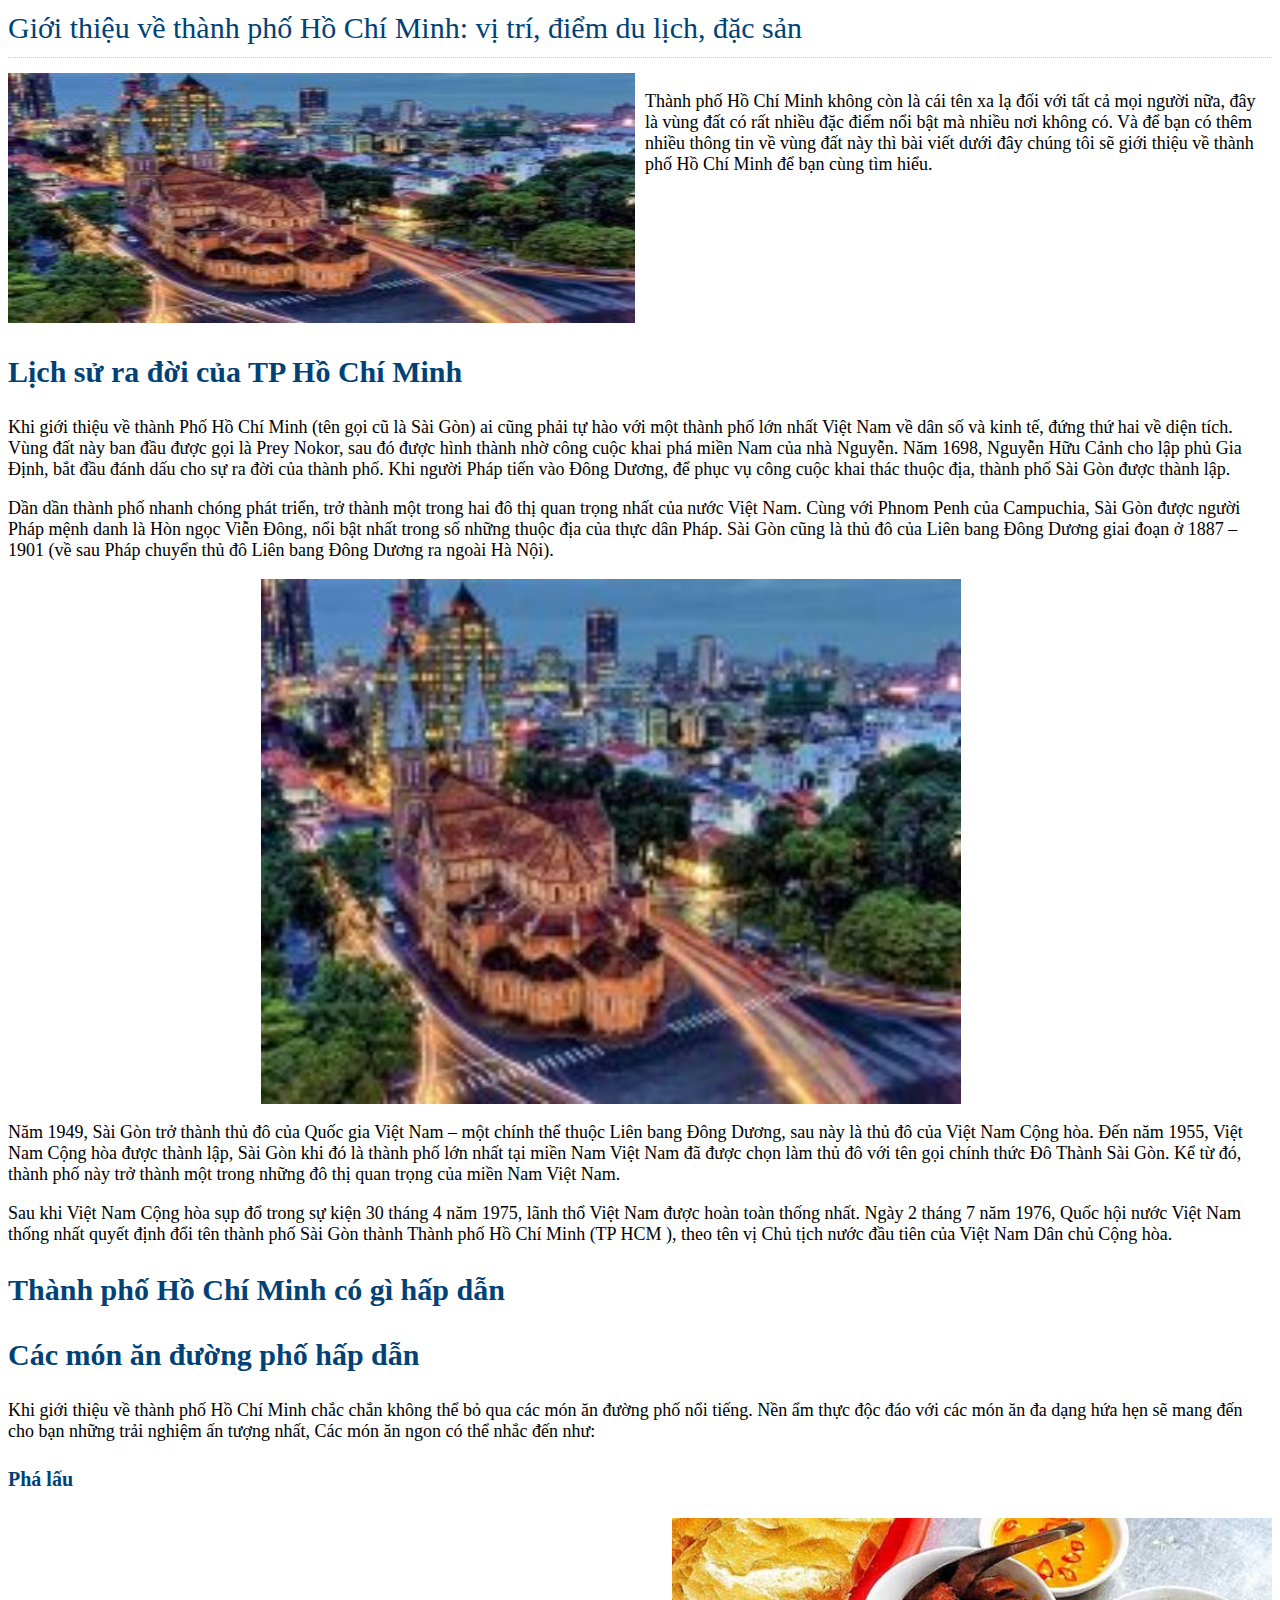
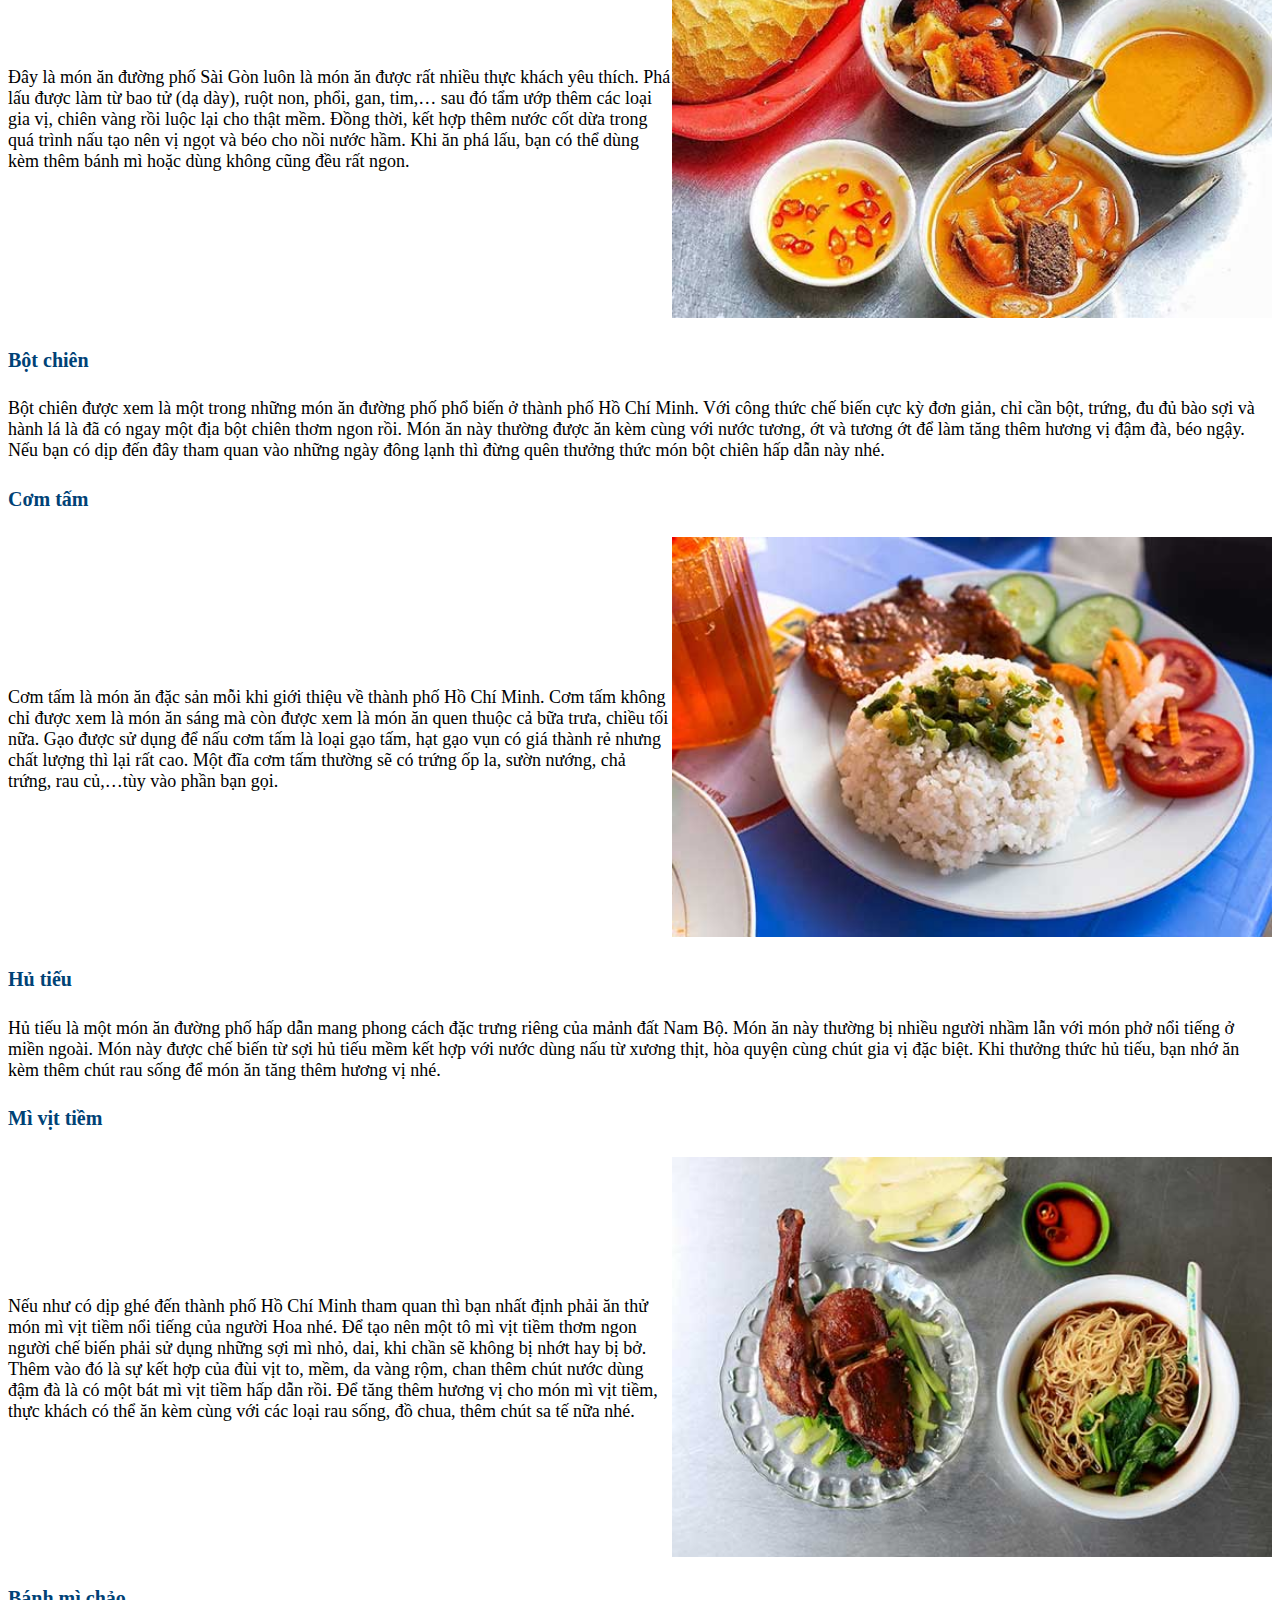
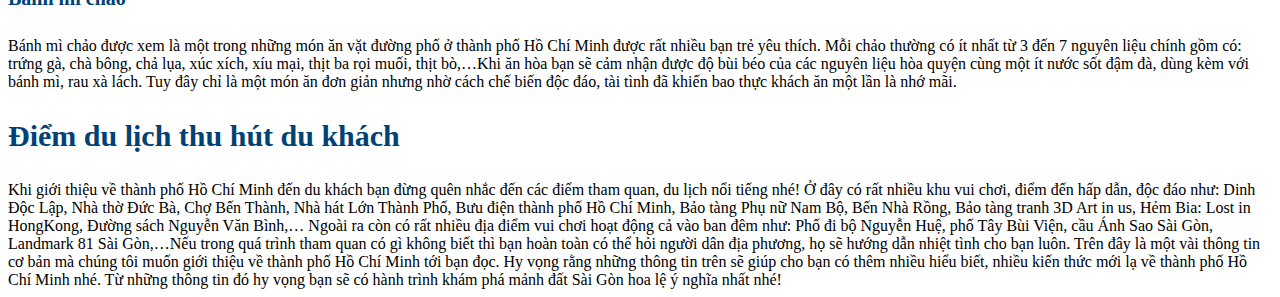
<file: Location/HCM.html>
<!DOCTYPE html>
<html lang="en">

<head>
    <meta charset="UTF-8">
    <meta http-equiv="X-UA-Compatible" content="IE=edge">
    <meta name="viewport" content="width=device-width, initial-scale=1.0">
    <title>Document</title>
    <link rel="stylesheet" href="../Css/location.css">
</head>

<body>
    <div class="container">
        <a href="">
            <h1 class="entry-title">Giới thiệu về thành phố Hồ Chí Minh: vị trí, điểm du lịch, đặc sản</h1>
        </a>
        <div class="slider">
            <div class="slider_img">
                <img src="../img/hcm1.jpg" alt="" class="img_location">
            </div>
            <p>
                Thành phố Hồ Chí Minh không còn là cái tên xa lạ đối với tất cả mọi người nữa, đây là vùng đất có rất
                nhiều
                đặc điểm nổi bật mà nhiều nơi không có. Và để bạn có thêm nhiều thông tin về vùng đất này thì bài viết
                dưới
                đây chúng tôi sẽ giới thiệu về thành phố Hồ Chí Minh để bạn cùng tìm hiểu.
            </p>
        </div>
        <div class="main">
            <h2>Lịch sử ra đời của TP Hồ Chí Minh</h2>
            <p>Khi giới thiệu về thành Phố Hồ Chí Minh (tên gọi cũ là Sài Gòn) ai cũng phải tự hào với một thành phố lớn
                nhất Việt Nam về dân số và kinh tế, đứng thứ hai về diện tích. Vùng đất này ban đầu được gọi là Prey
                Nokor, sau đó được hình thành nhờ công cuộc khai phá miền Nam của nhà Nguyễn. Năm 1698, Nguyễn Hữu Cảnh
                cho lập phủ Gia Định, bắt đầu đánh dấu cho sự ra đời của thành phố. Khi người Pháp tiến vào Đông Dương,
                để phục vụ công cuộc khai thác thuộc địa, thành phố Sài Gòn được thành lập.</p>

            <p>Dần dần thành phố nhanh chóng phát triển, trở thành một trong hai đô thị quan trọng nhất của nước Việt
                Nam. Cùng với Phnom Penh của Campuchia, Sài Gòn được người Pháp mệnh danh là Hòn ngọc Viễn Đông, nổi bật
                nhất trong số những thuộc địa của thực dân Pháp. Sài Gòn cũng là thủ đô của Liên bang Đông Dương giai
                đoạn ở 1887 – 1901 (về sau Pháp chuyển thủ đô Liên bang Đông Dương ra ngoài Hà Nội).

            </p>
        </div>
        <div class="main">
            <div>
                <img src="../img/hcm1.jpg" alt="" class="img_location1">
            </div>
            <div>
                <p>Năm 1949, Sài Gòn trở thành thủ đô của Quốc gia Việt Nam – một chính thể thuộc Liên bang Đông Dương,
                    sau
                    này là thủ đô của Việt Nam Cộng hòa. Đến năm 1955, Việt Nam Cộng hòa được thành lập, Sài Gòn khi đó
                    là
                    thành phố lớn nhất tại miền Nam Việt Nam đã được chọn làm thủ đô với tên gọi chính thức Đô Thành Sài
                    Gòn. Kể từ đó, thành phố này trở thành một trong những đô thị quan trọng của miền Nam Việt Nam.</p>

                <p> Sau khi Việt Nam Cộng hòa sụp đổ trong sự kiện 30 tháng 4 năm 1975, lãnh thổ Việt Nam được hoàn toàn
                    thống nhất. Ngày 2 tháng 7 năm 1976, Quốc hội nước Việt Nam thống nhất quyết định đổi tên thành phố
                    Sài
                    Gòn thành Thành phố Hồ Chí Minh (TP HCM ), theo tên vị Chủ tịch nước đầu tiên của Việt Nam Dân chủ
                    Cộng
                    hòa.</p>
            </div>
        </div>

        <div class="main">
            <h2>Thành phố Hồ Chí Minh có gì hấp dẫn</h2>
            <h2>Các món ăn đường phố hấp dẫn</h2>
            <p> Khi giới thiệu về thành phố Hồ Chí Minh chắc chắn không thể bỏ qua các món ăn đường phố nổi tiếng. Nền
                ẩm thực độc đáo với các món ăn đa dạng hứa hẹn sẽ mang đến cho bạn những trải nghiệm ấn tượng nhất, Các
                món ăn ngon có thể nhắc đến như:</p>

            <h4>Phá lấu</h4>
            <div class="row">
                <p> Đây là món ăn đường phố Sài Gòn luôn là món ăn được rất nhiều thực khách yêu thích. Phá lấu được làm
                    từ
                    bao tử (dạ dày), ruột non, phổi, gan, tim,… sau đó tẩm ướp thêm các loại gia vị, chiên vàng rồi luộc
                    lại
                    cho thật mềm. Đồng thời, kết hợp thêm nước cốt dừa trong quá trình nấu tạo nên vị ngọt và béo cho
                    nồi
                    nước hầm. Khi ăn phá lấu, bạn có thể dùng kèm thêm bánh mì hoặc dùng không cũng đều rất ngon.
                </p>
                <div>
                    <img src="../img/mon_an1.jpg" alt="" class="img_row">
                </div>
            </div>

            <h4> Bột chiên</h4>
            <p> Bột chiên được xem là một trong những món ăn đường phố phổ biến ở thành phố Hồ Chí Minh. Với công thức
                chế biến cực kỳ đơn giản, chỉ cần bột, trứng, đu đủ bào sợi và hành lá là đã có ngay một địa bột chiên
                thơm ngon rồi. Món ăn này thường được ăn kèm cùng với nước tương, ớt và tương ớt để làm tăng thêm hương
                vị đậm đà, béo ngậy. Nếu bạn có dịp đến đây tham quan vào những ngày đông lạnh thì đừng quên thưởng thức
                món bột chiên hấp dẫn này nhé.</p>

            <h4>Cơm tấm</h4>
            <div class="row">

                <p>Cơm tấm là món ăn đặc sản mỗi khi giới thiệu về thành phố Hồ Chí Minh. Cơm tấm không chỉ được xem là
                    món
                    ăn sáng mà còn được xem là món ăn quen thuộc cả bữa trưa, chiều tối nữa. Gạo được sử dụng để nấu cơm
                    tấm
                    là loại gạo tấm, hạt gạo vụn có giá thành rẻ nhưng chất lượng thì lại rất cao. Một đĩa cơm tấm
                    thường sẽ
                    có trứng ốp la, sườn nướng, chả trứng, rau củ,…tùy vào phần bạn gọi.
                </p>
                <div>
                    <img src="../img/mon_an2.jpg" alt="" class="img_row">
                </div>
            </div>
            <h4> Hủ tiếu</h4>
            <p> Hủ tiếu là một món ăn đường phố hấp dẫn mang phong cách đặc trưng riêng của mảnh đất Nam Bộ. Món ăn này
                thường bị nhiều người nhầm lẫn với món phở nổi tiếng ở miền ngoài. Món này được chế biến từ sợi hủ tiếu
                mềm kết hợp với nước dùng nấu từ xương thịt, hòa quyện cùng chút gia vị đặc biệt. Khi thưởng thức hủ
                tiếu, bạn nhớ ăn kèm thêm chút rau sống để món ăn tăng thêm hương vị nhé.</p>

            <h4>Mì vịt tiềm</h4>
            <div class="row">
                <p>Nếu như có dịp ghé đến thành phố Hồ Chí Minh tham quan thì bạn nhất định phải ăn thử món mì vịt tiềm
                    nổi
                    tiếng của người Hoa nhé. Để tạo nên một tô mì vịt tiềm thơm ngon người chế biến phải sử dụng những
                    sợi
                    mì nhỏ, dai, khi chần sẽ không bị nhớt hay bị bở.

                    Thêm vào đó là sự kết hợp của đùi vịt to, mềm, da vàng rộm, chan thêm chút nước dùng đậm đà là có
                    một
                    bát mì vịt tiềm hấp dẫn rồi. Để tăng thêm hương vị cho món mì vịt tiềm, thực khách có thể ăn kèm
                    cùng
                    với các loại rau sống, đồ chua, thêm chút sa tế nữa nhé.
                </p>

                <div>
                    <img src="../img/mon_an3.jpg" alt="" class="img_row">
                </div>
            </div>


            <h4> Bánh mì chảo</h4>
            Bánh mì chảo được xem là một trong những món ăn vặt đường phố ở thành phố Hồ Chí Minh được rất nhiều bạn trẻ
            yêu
            thích. Mỗi chảo thường có ít nhất từ 3 đến 7 nguyên liệu chính gồm có: trứng gà, chà bông, chả lụa, xúc
            xích,
            xíu mại, thịt ba rọi muối, thịt bò,…Khi ăn hòa bạn sẽ cảm nhận được độ bùi béo của các nguyên liệu hòa quyện
            cùng một ít nước sốt đậm đà, dùng kèm với bánh mì, rau xà lách. Tuy đây chỉ là một món ăn đơn giản nhưng nhờ
            cách chế biến độc đáo, tài tình đã khiến bao thực khách ăn một lần là nhớ mãi.

            <h2> Điểm du lịch thu hút du khách</h2>
            Khi giới thiệu về thành phố Hồ Chí Minh đến du khách bạn đừng quên nhắc đến các điểm tham quan, du lịch nổi
            tiếng nhé! Ở đây có rất nhiều khu vui chơi, điểm đến hấp dẫn, độc đáo như: Dinh Độc Lập, Nhà thờ Đức Bà, Chợ
            Bến
            Thành, Nhà hát Lớn Thành Phố, Bưu điện thành phố Hồ Chí Minh, Bảo tàng Phụ nữ Nam Bộ, Bến Nhà Rồng, Bảo tàng
            tranh 3D Art in us, Hẻm Bia: Lost in HongKong, Đường sách Nguyễn Văn Bình,…

            Ngoài ra còn có rất nhiều địa điểm vui chơi hoạt động cả vào ban đêm như: Phố đi bộ Nguyễn Huệ, phố Tây Bùi
            Viện, cầu Ánh Sao Sài Gòn, Landmark 81 Sài Gòn,…Nếu trong quá trình tham quan có gì không biết thì bạn hoàn
            toàn
            có thể hỏi người dân địa phương, họ sẽ hướng dẫn nhiệt tình cho bạn luôn.

            Trên đây là một vài thông tin cơ bản mà chúng tôi muốn giới thiệu về thành phố Hồ Chí Minh tới bạn đọc. Hy
            vọng
            rằng những thông tin trên sẽ giúp cho bạn có thêm nhiều hiểu biết, nhiều kiến thức mới lạ về thành phố Hồ
            Chí
            Minh nhé. Từ những thông tin đó hy vọng bạn sẽ có hành trình khám phá mảnh đất Sài Gòn hoa lệ ý nghĩa nhất
            nhé!
        </div>
</body>

</html>
</file>
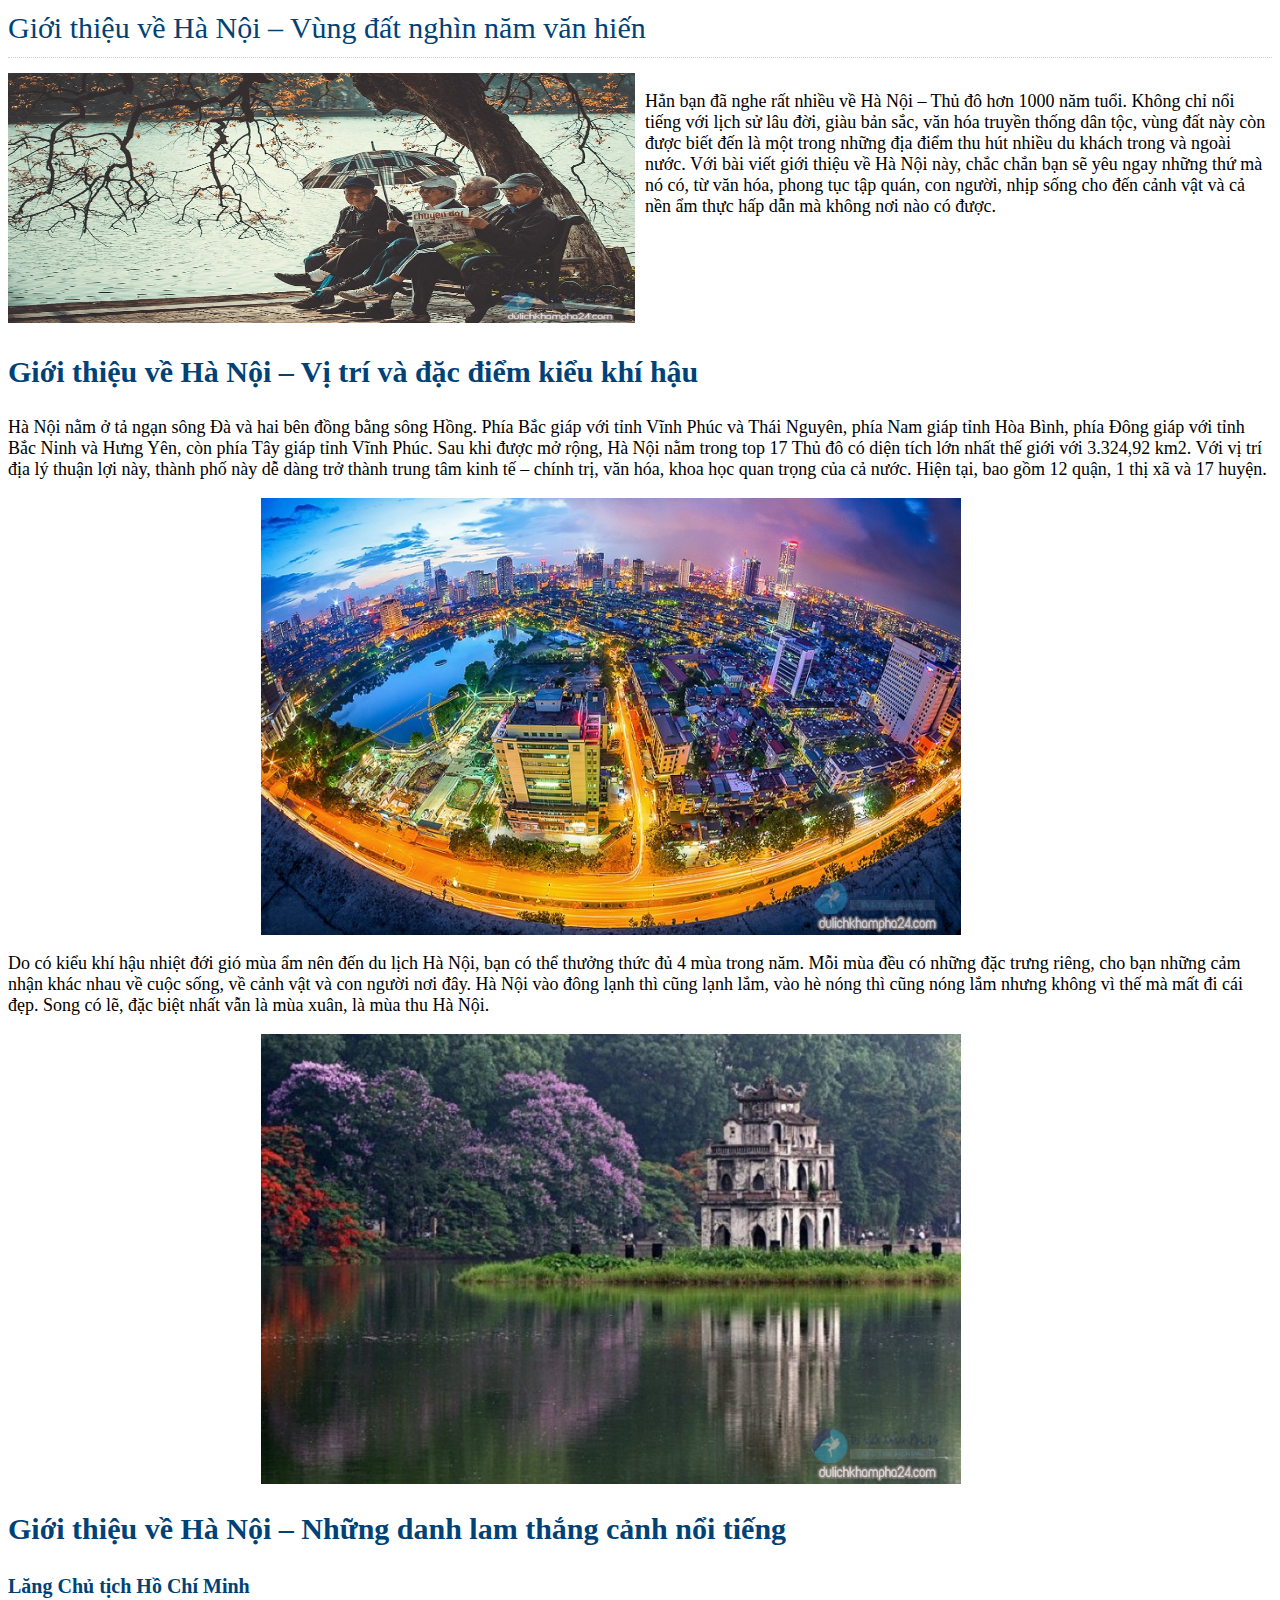
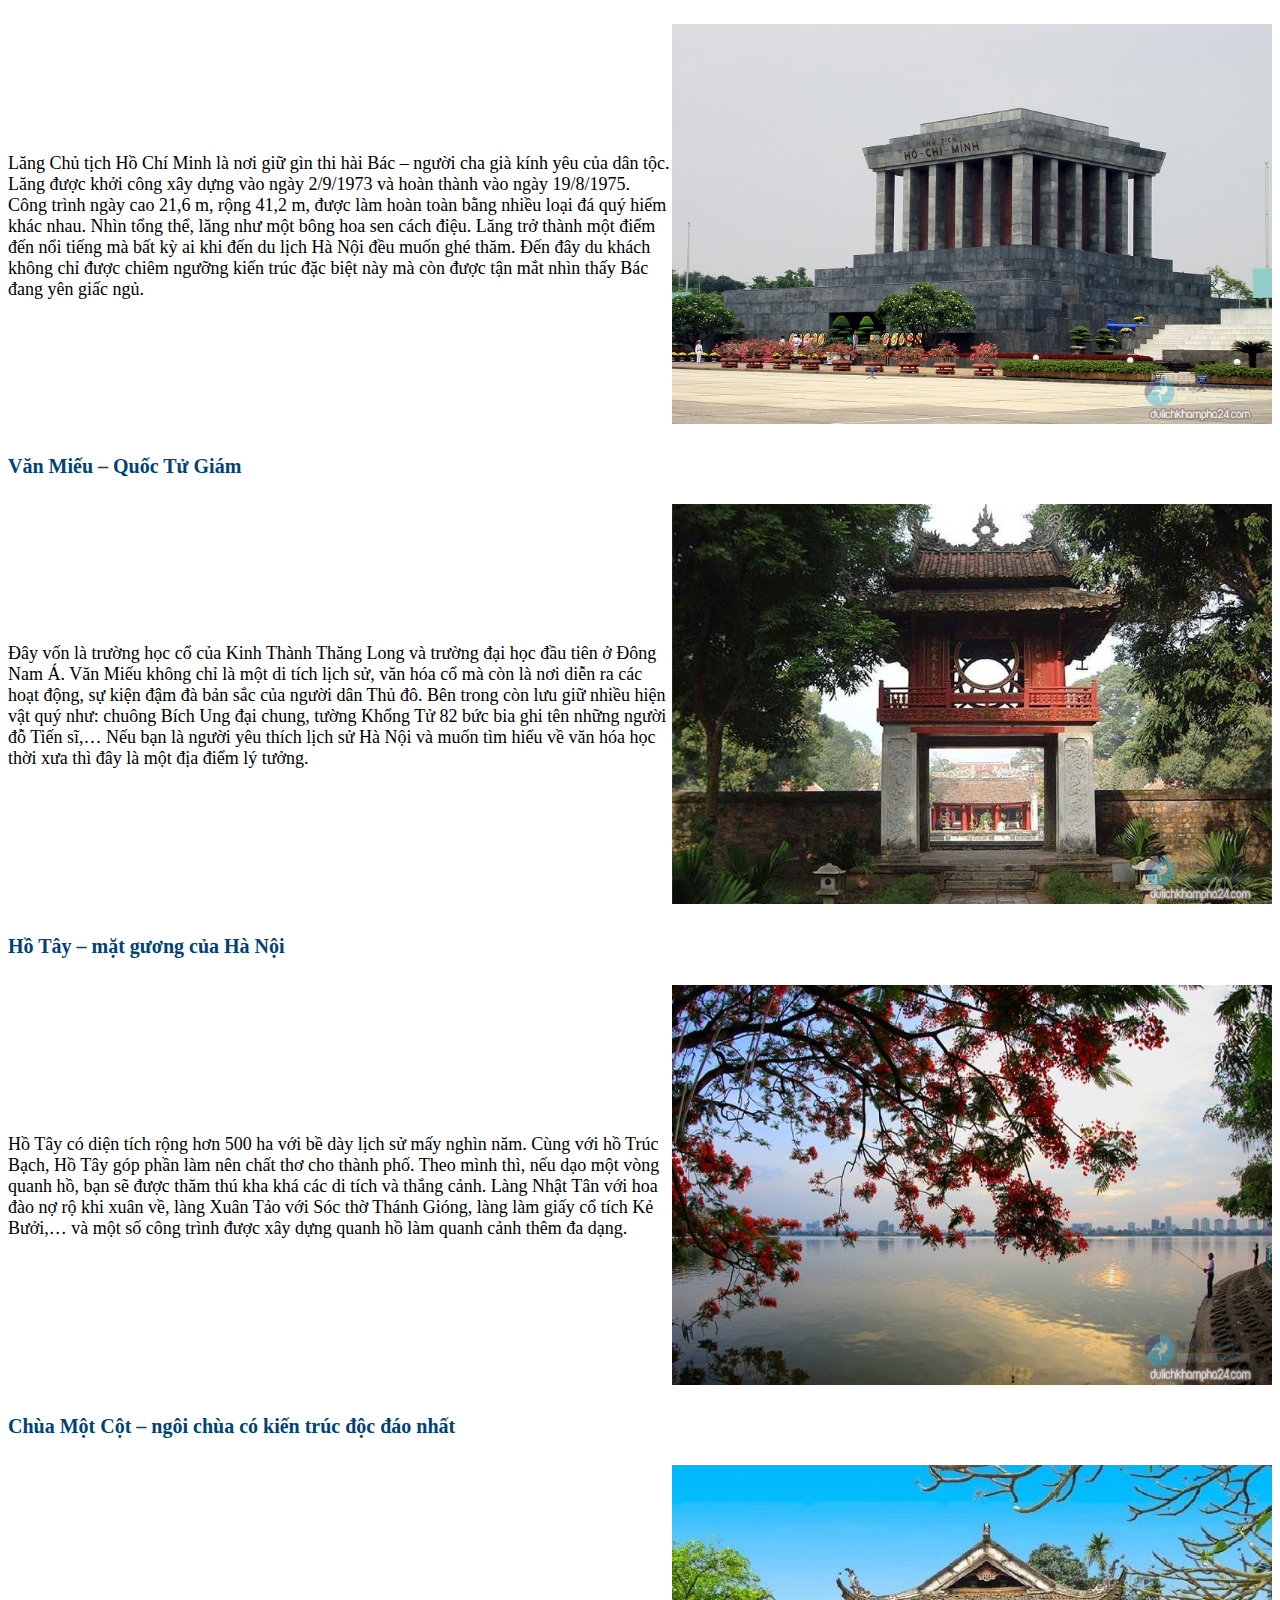
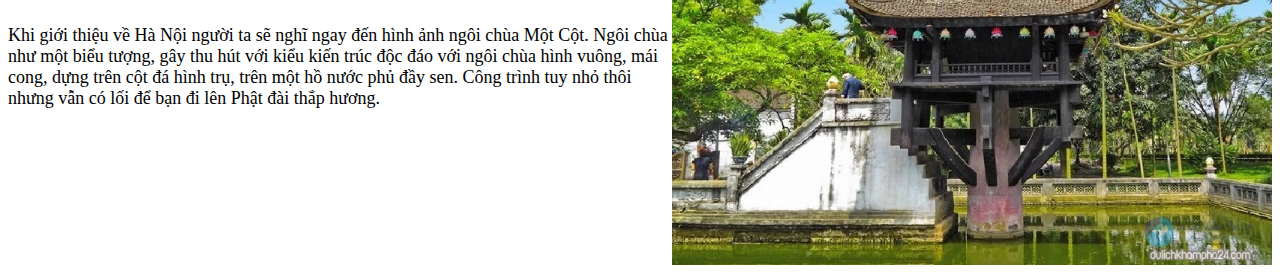
<file: Location/HN.html>
<!DOCTYPE html>
<html lang="en">

<head>
    <meta charset="UTF-8">
    <meta http-equiv="X-UA-Compatible" content="IE=edge">
    <meta name="viewport" content="width=device-width, initial-scale=1.0">
    <title>Document</title>
    <link rel="stylesheet" href="../Css/location.css">
</head>

<body>
    <div class="container">
        <a href="">
            <h1 class="entry-title">Giới thiệu về Hà Nội – Vùng đất nghìn năm văn hiến

            </h1>
        </a>
        <div class="slider">
            <div class="slider_img">
                <img src="../img/hn1.jpg" alt="" class="img_location">
            </div>
            <p>
                Hẳn bạn đã nghe rất nhiều về Hà Nội – Thủ đô hơn 1000 năm tuổi. Không chỉ nổi tiếng với lịch sử lâu đời,
                giàu bản sắc, văn hóa truyền thống dân tộc, vùng đất này còn được biết đến là một trong những địa điểm
                thu hút nhiều du khách trong và ngoài nước. Với bài viết giới thiệu về Hà Nội này, chắc chắn bạn sẽ yêu
                ngay những thứ mà nó có, từ văn hóa, phong tục tập quán, con người, nhịp sống cho đến cảnh vật và cả nền
                ẩm thực hấp dẫn mà không nơi nào có được.


            </p>
        </div>
        <div class="main">
            <h2>Giới thiệu về Hà Nội – Vị trí và đặc điểm kiểu khí hậu</h2>
            <p>Hà Nội nằm ở tả ngạn sông Đà và hai bên đồng bằng sông Hồng. Phía Bắc giáp với tỉnh Vĩnh Phúc và Thái
                Nguyên, phía Nam giáp tỉnh Hòa Bình, phía Đông giáp với tỉnh Bắc Ninh và Hưng Yên, còn phía Tây giáp
                tỉnh Vĩnh Phúc. Sau khi được mở rộng, Hà Nội nằm trong top 17 Thủ đô có diện tích lớn nhất thế giới với
                3.324,92 km2. Với vị trí địa lý thuận lợi này, thành phố này dễ dàng trở thành trung tâm kinh tế – chính
                trị, văn hóa, khoa học quan trọng của cả nước. Hiện tại, bao gồm 12 quận, 1 thị xã và 17 huyện.
            </p>
            <div>
                <img src="../img/hn2.jpg" alt="" class="img_location1">
            </div>
            <p>Do có kiểu khí hậu nhiệt đới gió mùa ẩm nên đến du lịch Hà Nội, bạn có thể thưởng thức đủ 4 mùa trong
                năm. Mỗi mùa đều có những đặc trưng riêng, cho bạn những cảm nhận khác nhau về cuộc sống, về cảnh vật và
                con người nơi đây. Hà Nội vào đông lạnh thì cũng lạnh lắm, vào hè nóng thì cũng nóng lắm nhưng không vì
                thế mà mất đi cái đẹp. Song có lẽ, đặc biệt nhất vẫn là mùa xuân, là mùa thu Hà Nội.

            </p>
            <div>
                <img src="../img/hn3.jpg" alt="" class="img_location1">
            </div>
        </div>

        <div class="main">
            <h2>Giới thiệu về Hà Nội – Những danh lam thắng cảnh nổi tiếng</h2>

            <h4>Lăng Chủ tịch Hồ Chí Minh</h4>
            <div class="row">
                <p> Lăng Chủ tịch Hồ Chí Minh là nơi giữ gìn thi hài Bác – người cha già kính yêu của dân tộc. Lăng được
                    khởi công xây dựng vào ngày 2/9/1973 và hoàn thành vào ngày 19/8/1975. Công trình ngày cao 21,6 m,
                    rộng 41,2 m, được làm hoàn toàn bằng nhiều loại đá quý hiếm khác nhau. Nhìn tổng thể, lăng như một
                    bông hoa sen cách điệu. Lăng trở thành một điểm đến nổi tiếng mà bất kỳ ai khi đến du lịch Hà Nội
                    đều muốn ghé thăm. Đến đây du khách không chỉ được chiêm ngưỡng kiến trúc đặc biệt này mà còn được
                    tận mắt nhìn thấy Bác đang yên giấc ngủ.


                </p>
                <div>
                    <img src="../img/hn4.jpg" alt="" class="img_row">
                </div>
            </div>

            <h4> Văn Miếu – Quốc Tử Giám</h4>
            <div class="row">
                <p> Đây vốn là trường học cổ của Kinh Thành Thăng Long và trường đại học đầu tiên ở Đông Nam Á. Văn Miếu
                    không chỉ là một di tích lịch sử, văn hóa cổ mà còn là nơi diễn ra các hoạt động, sự kiện đậm đà bản
                    sắc của người dân Thủ đô. Bên trong còn lưu giữ nhiều hiện vật quý như: chuông Bích Ung đại chung,
                    tường Khổng Tử 82 bức bia ghi tên những người đỗ Tiến sĩ,… Nếu bạn là người yêu thích lịch sử Hà Nội
                    và muốn tìm hiểu về văn hóa học thời xưa thì đây là một địa điểm lý tưởng.
                </p>
                <div>
                    <img src="../img/hn5.jpg" alt="" class="img_row">
                </div>
            </div>

            <h4>Hồ Tây – mặt gương của Hà Nội
            </h4>
            <div class="row">

                <p>Hồ Tây có diện tích rộng hơn 500 ha với bề dày lịch sử mấy nghìn năm. Cùng với hồ Trúc Bạch, Hồ Tây
                    góp phần làm nên chất thơ cho thành phố. Theo mình thì, nếu dạo một vòng quanh hồ, bạn sẽ được thăm
                    thú kha khá các di tích và thắng cảnh. Làng Nhật Tân với hoa đào nợ rộ khi xuân về, làng Xuân Tảo
                    với Sóc thờ Thánh Gióng, làng làm giấy cổ tích Kẻ Bưởi,… và một số công trình được xây dựng quanh hồ
                    làm quanh cảnh thêm đa dạng.


                </p>
                <div>
                    <img src="../img/hn6.jpg" alt="" class="img_row">
                </div>
            </div>

            <h4>Chùa Một Cột – ngôi chùa có kiến trúc độc đáo nhất

            </h4>
            <div class="row">
                <p>Khi giới thiệu về Hà Nội người ta sẽ nghĩ ngay đến hình ảnh ngôi chùa Một Cột. Ngôi chùa như một biểu
                    tượng, gây thu hút với kiểu kiến trúc độc đáo với ngôi chùa hình vuông, mái cong, dựng trên cột đá
                    hình trụ, trên một hồ nước phủ đầy sen. Công trình tuy nhỏ thôi nhưng vẫn có lối để bạn đi lên Phật
                    đài thắp hương.



                <div>
                    <img src="../img/hn7.jpg" class=" img_row">
                </div>
            </div>



        </div>
</body>

</html>
</file>
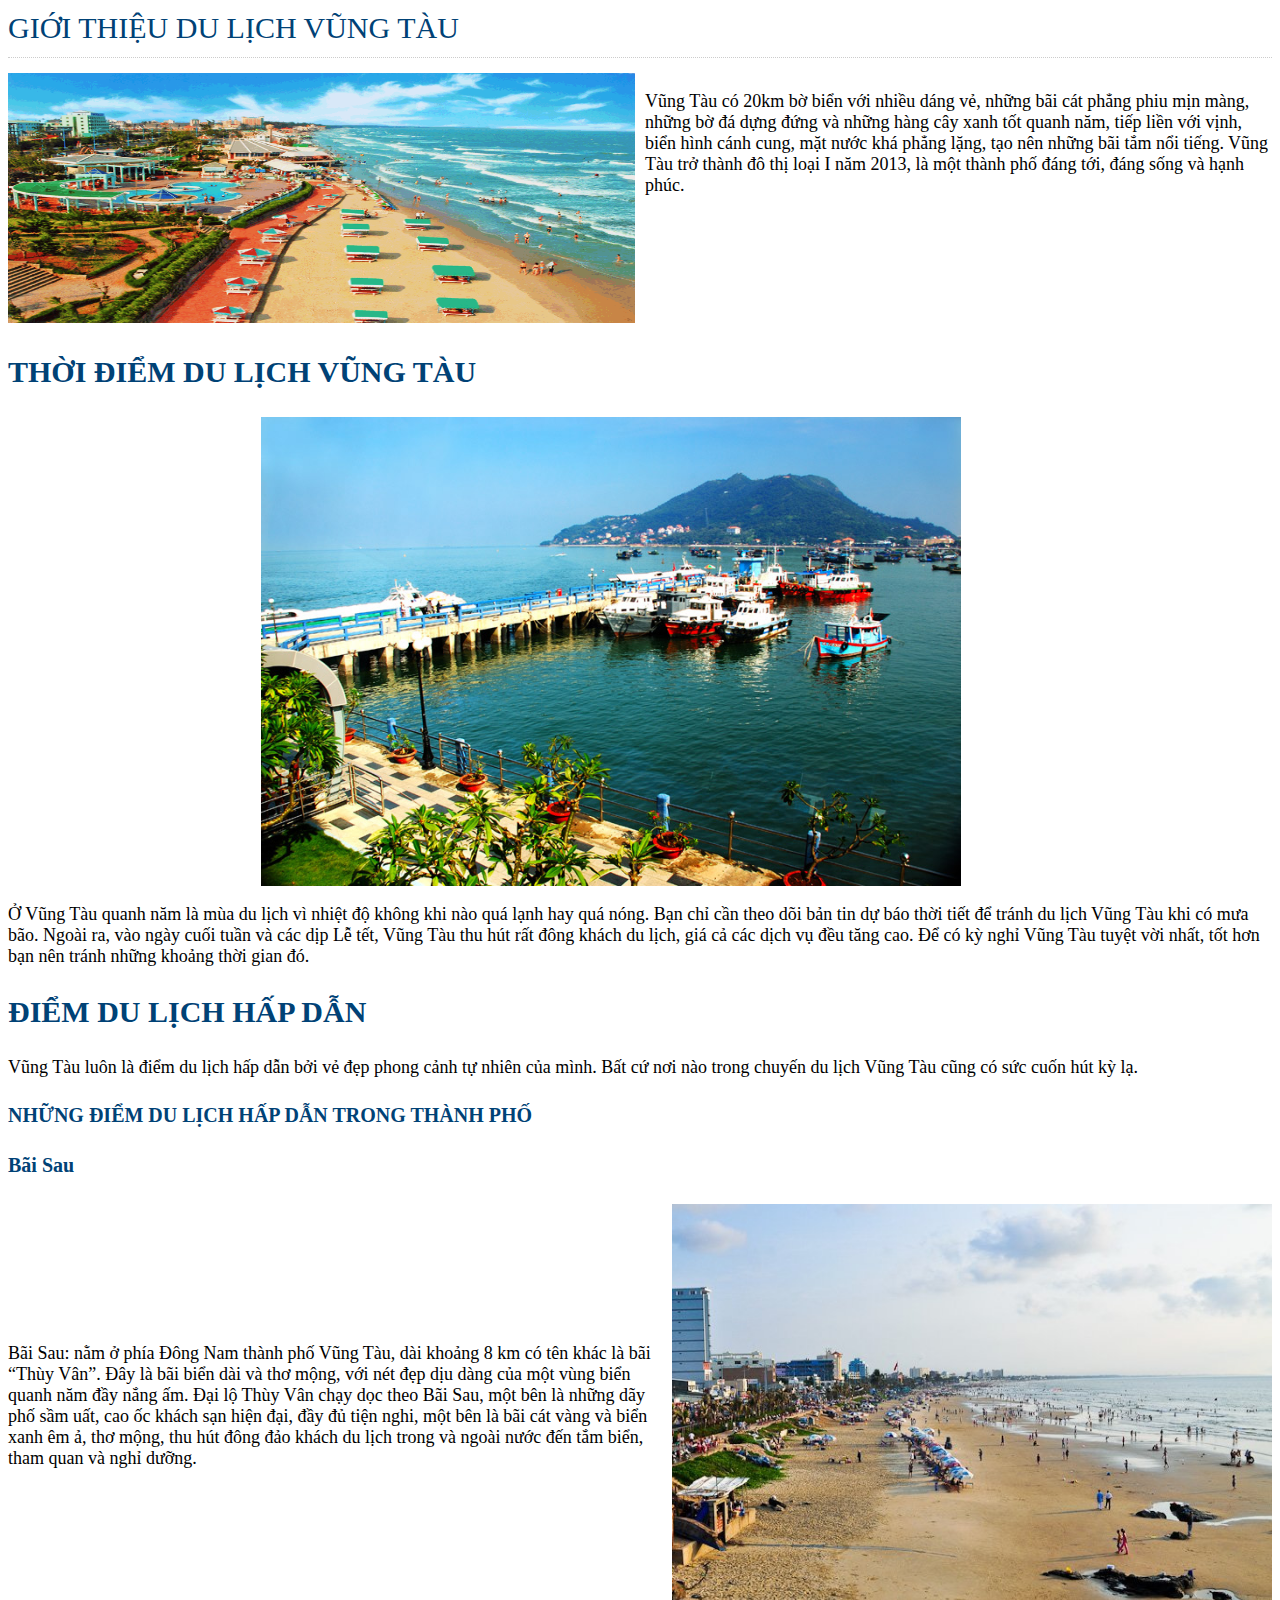
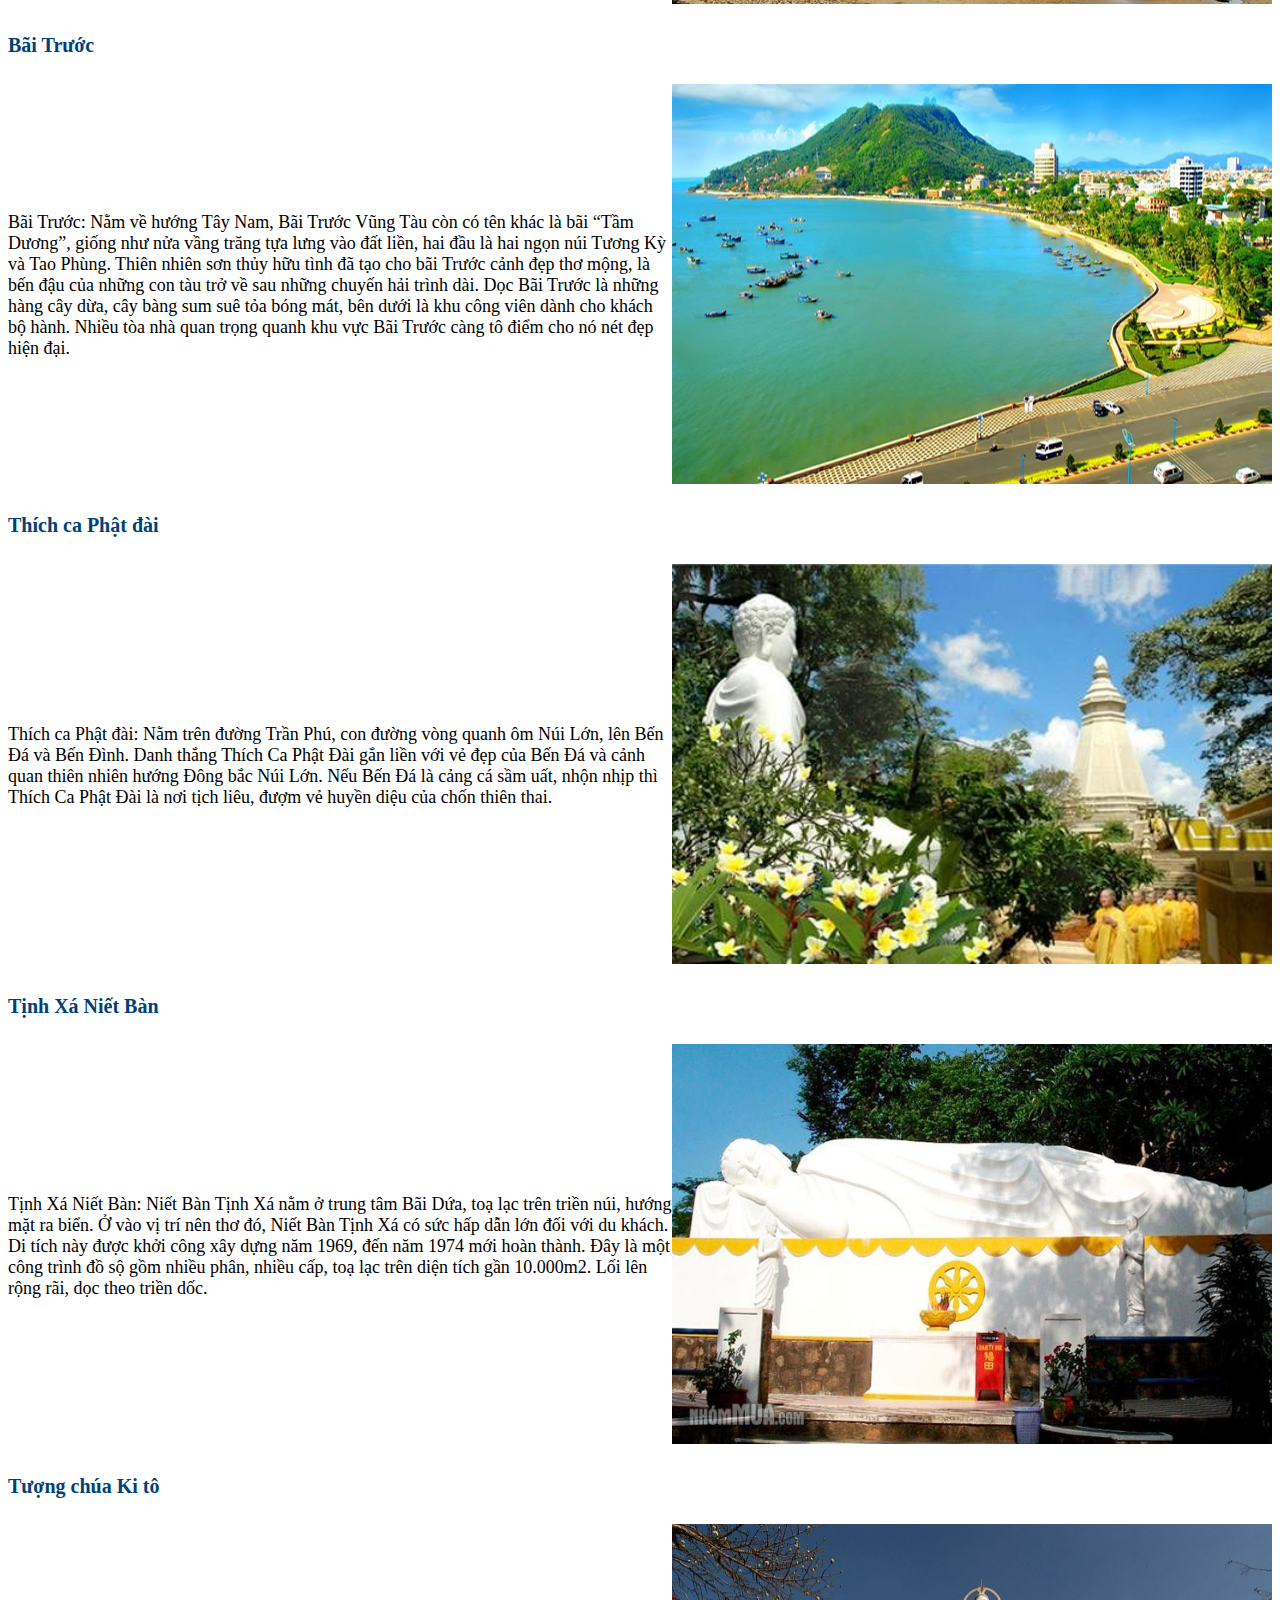
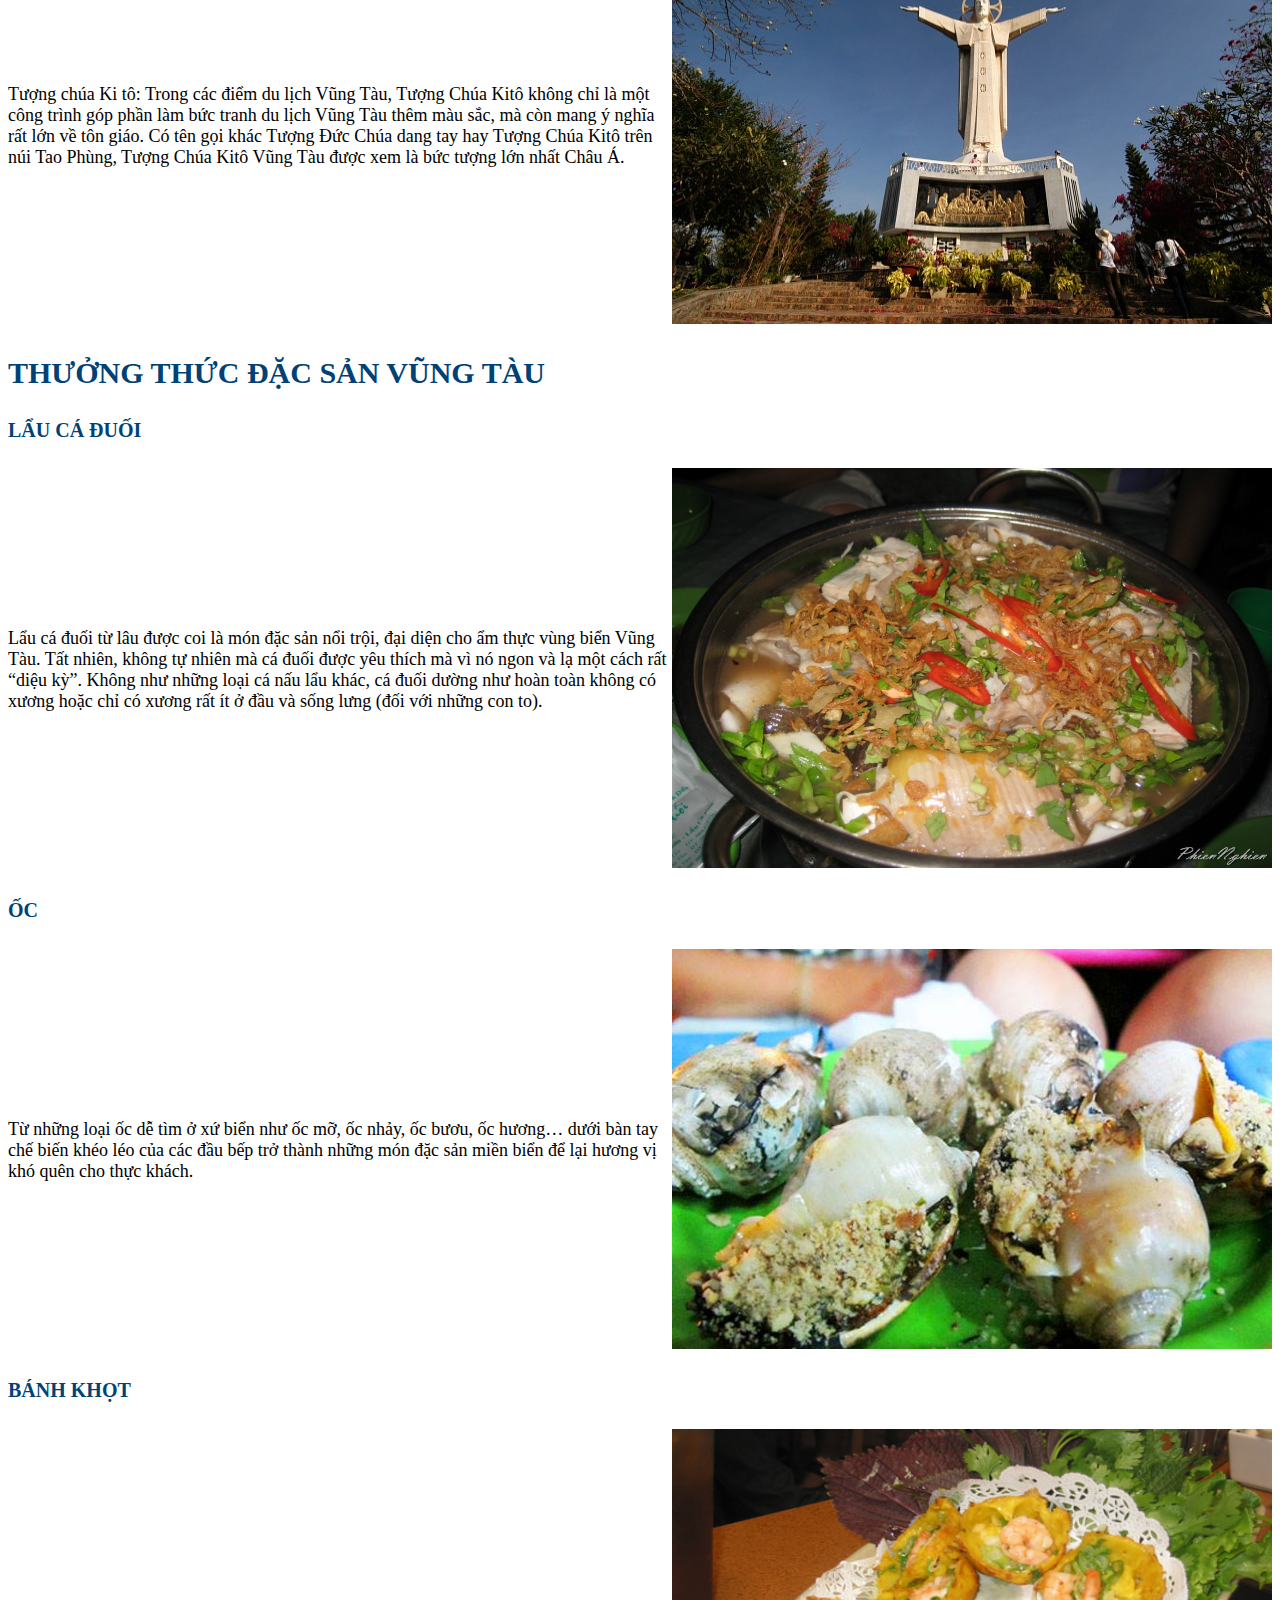
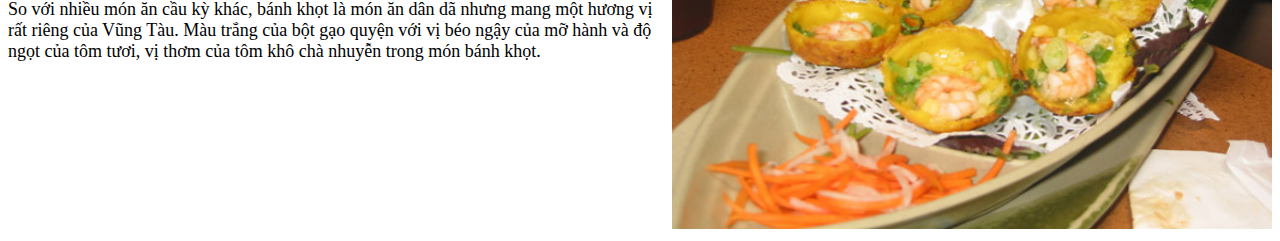
<file: Location/VT.html>
<!DOCTYPE html>
<html lang="en">

<head>
    <meta charset="UTF-8">
    <meta http-equiv="X-UA-Compatible" content="IE=edge">
    <meta name="viewport" content="width=device-width, initial-scale=1.0">
    <title>Document</title>
    <link rel="stylesheet" href="../Css/location.css">
</head>

<body>
    <div class="container">
        <a href="">
            <h1 class="entry-title">GIỚI THIỆU DU LỊCH VŨNG TÀU</h1>
        </a>
        <div class="slider">
            <div class="slider_img">
                <img src="../img/vt1" alt="" class="img_location">
            </div>
            <p>
                Vũng Tàu có 20km bờ biển với nhiều dáng vẻ, những bãi cát phẳng phiu mịn màng, những bờ đá dựng đứng và
                những hàng cây xanh tốt quanh năm, tiếp liền với vịnh, biển hình cánh cung, mặt nước khá phẳng lặng, tạo
                nên những bãi tắm nổi tiếng.

                Vũng Tàu trở thành đô thị loại I năm 2013, là một thành phố đáng tới, đáng sống và hạnh phúc.
            </p>
        </div>
        <div class="main">
            <h2>THỜI ĐIỂM DU LỊCH VŨNG TÀU</h2>
            <div>
                <img src="../img/vt2.jpg" alt="" class="img_location1">
            </div>
            <p>Ở Vũng Tàu quanh năm là mùa du lịch vì nhiệt độ không khi nào quá lạnh hay quá nóng. Bạn chỉ cần theo dõi
                bản tin dự báo thời tiết để tránh du lịch Vũng Tàu khi có mưa bão.

                Ngoài ra, vào ngày cuối tuần và các dịp Lễ tết, Vũng Tàu thu hút rất đông khách du lịch, giá cả các dịch
                vụ đều tăng cao.

                Để có kỳ nghỉ Vũng Tàu tuyệt vời nhất, tốt hơn bạn nên tránh những khoảng thời gian đó.</p>


        </div>
        <div class="main">
            <h2>ĐIỂM DU LỊCH HẤP DẪN</h2>
            <p>Vũng Tàu luôn là điểm du lịch hấp dẫn bởi vẻ đẹp phong cảnh tự nhiên của mình. Bất cứ nơi nào trong
                chuyến du lịch Vũng Tàu cũng có sức cuốn hút kỳ lạ.</p>
            <h4>NHỮNG ĐIỂM DU LỊCH HẤP DẪN TRONG THÀNH PHỐ</h4>

        </div>

        <div class="main">
            <h4>Bãi Sau</h4>
            <div class="row">
                <p> Bãi Sau: nằm ở phía Đông Nam thành phố Vũng Tàu, dài khoảng 8 km có tên khác là bãi “Thùy Vân”. Đây
                    là bãi biển dài và thơ mộng, với nét đẹp dịu dàng của một vùng biển quanh năm đầy nắng ấm.

                    Đại lộ Thùy Vân chạy dọc theo Bãi Sau, một bên là những dãy phố sầm uất, cao ốc khách sạn hiện đại,
                    đầy đủ tiện nghi, một bên là bãi cát vàng và biển xanh êm ả, thơ mộng, thu hút đông đảo khách du
                    lịch trong và ngoài nước đến tắm biển, tham quan và nghỉ dưỡng.
                </p>
                <div>
                    <img src="../img/vt3.jpg" alt="" class="img_row">
                </div>
            </div>

            <h4>Bãi Trước</h4>
            <div class="row">

                <p>Bãi Trước: Nằm về hướng Tây Nam, Bãi Trước Vũng Tàu còn có tên khác là bãi “Tầm Dương”, giống như nửa
                    vầng trăng tựa lưng vào đất liền, hai đầu là hai ngọn núi Tương Kỳ và Tao Phùng. Thiên nhiên sơn
                    thủy hữu tình đã tạo cho bãi Trước cảnh đẹp thơ mộng, là bến đậu của những con tàu trở về sau những
                    chuyến hải trình dài.

                    Dọc Bãi Trước là những hàng cây dừa, cây bàng sum suê tỏa bóng mát, bên dưới là khu công viên dành
                    cho khách bộ hành. Nhiều tòa nhà quan trọng quanh khu vực Bãi Trước càng tô điểm cho nó nét đẹp hiện
                    đại.
                </p>
                <div>
                    <img src="../img/vt4.jpg" alt="" class="img_row">
                </div>
            </div>
            <h4> Thích ca Phật đài</h4>
            <div class="row">
                <p> Thích ca Phật đài: Nằm trên đường Trần Phú, con đường vòng quanh ôm Núi Lớn, lên Bến Đá và Bến Đình.
                    Danh thắng Thích Ca Phật Đài gắn liền với vẻ đẹp của Bến Đá và cảnh quan thiên nhiên hướng Đông bắc
                    Núi Lớn. Nếu Bến Đá là cảng cá sầm uất, nhộn nhịp thì Thích Ca Phật Đài là nơi tịch liêu, đượm vẻ
                    huyền diệu của chốn thiên thai.</p>
                <div>
                    <img src="../img/vt5.jpg" alt="" class="img_row">
                </div>
            </div>

            <h4>Tịnh Xá Niết Bàn</h4>
            <div class="row">
                <p>Tịnh Xá Niết Bàn: Niết Bàn Tịnh Xá nằm ở trung tâm Bãi Dứa, toạ lạc trên triền núi, hướng mặt ra
                    biển. Ở vào vị trí nên thơ đó, Niết Bàn Tịnh Xá có sức hấp dẫn lớn đối với du khách. Di tích này
                    được khởi công xây dựng năm 1969, đến năm 1974 mới hoàn thành. Đây là một công trình đồ sộ gồm nhiều
                    phân, nhiều cấp, toạ lạc trên diện tích gần 10.000m2. Lối lên rộng rãi, dọc theo triền dốc.
                </p>

                <div>
                    <img src="../img/vt6.jpg" alt="" class="img_row">
                </div>
            </div>


            <h4> Tượng chúa Ki tô</h4>
            <div class="row">
                <p>Tượng chúa Ki tô: Trong các điểm du lịch Vũng Tàu, Tượng Chúa Kitô không chỉ là một công trình góp
                    phần làm bức tranh du lịch Vũng Tàu thêm màu sắc, mà còn mang ý nghĩa rất lớn về tôn giáo. Có tên
                    gọi khác Tượng Đức Chúa dang tay hay Tượng Chúa Kitô trên núi Tao Phùng, Tượng Chúa Kitô Vũng Tàu
                    được xem là bức tượng lớn nhất Châu Á.

                </p>
                <div>
                    <img src="../img/vt7.jpg" alt="" class="img_row">
                </div>
            </div>
            <h2>THƯỞNG THỨC ĐẶC SẢN VŨNG TÀU</h2>
            <h4> LẨU CÁ ĐUỐI </h4>
            <div class="row">
                <p>Lẩu cá đuối từ lâu được coi là món đặc sản nổi trội, đại diện cho ẩm thực vùng biển Vũng Tàu. Tất
                    nhiên, không tự nhiên mà cá đuối được yêu thích mà vì nó ngon và lạ một cách rất “diệu kỳ”. Không
                    như những loại cá nấu lẩu khác, cá đuối dường như hoàn toàn không có xương hoặc chỉ có xương rất ít
                    ở đầu và sống lưng (đối với những con to).

                </p>
                <div>
                    <img src="../img/vt8.jpg" alt="" class="img_row">
                </div>
            </div>
            <h4> ỐC</h4>
            <div class="row">
                <p>Từ những loại ốc dễ tìm ở xứ biển như ốc mỡ, ốc nhảy, ốc bươu, ốc hương… dưới bàn tay chế biến khéo
                    léo của các đầu bếp trở thành những món đặc sản miền biển để lại hương vị khó quên cho thực khách.
                </p>
                <div>
                    <img src="../img/vt9.jpg" alt="" class="img_row">
                </div>
            </div>
            <h4> BÁNH KHỌT</h4>
            <div class="row">
                <p>So với nhiều món ăn cầu kỳ khác, bánh khọt là món ăn dân dã nhưng mang một hương vị rất riêng của
                    Vũng Tàu. Màu trắng của bột gạo quyện với vị béo ngậy của mỡ hành và độ ngọt của tôm tươi, vị thơm
                    của tôm khô chà nhuyễn trong món bánh khọt.

                </p>
                <div>
                    <img src="../img/vt10.jpg" alt="" class="img_row">
                </div>
            </div>
        </div>
</body>

</html>
</file>
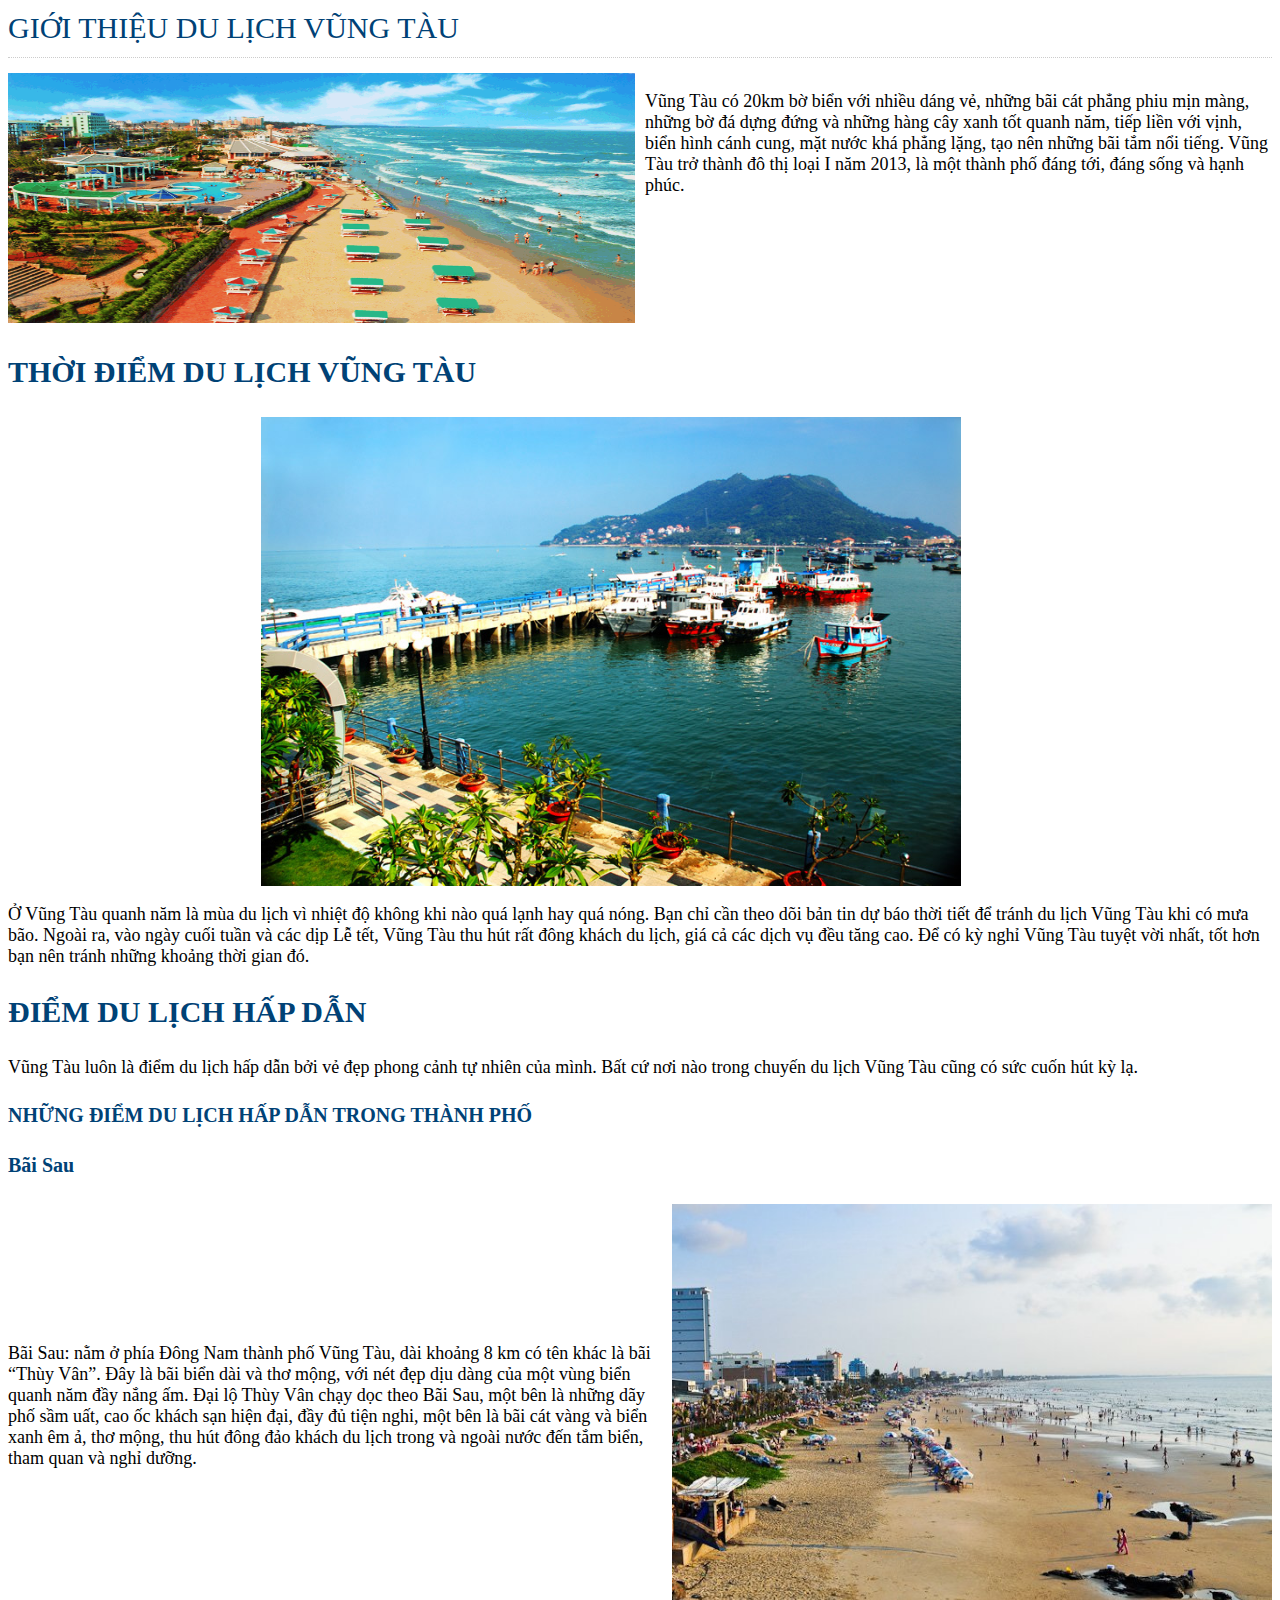
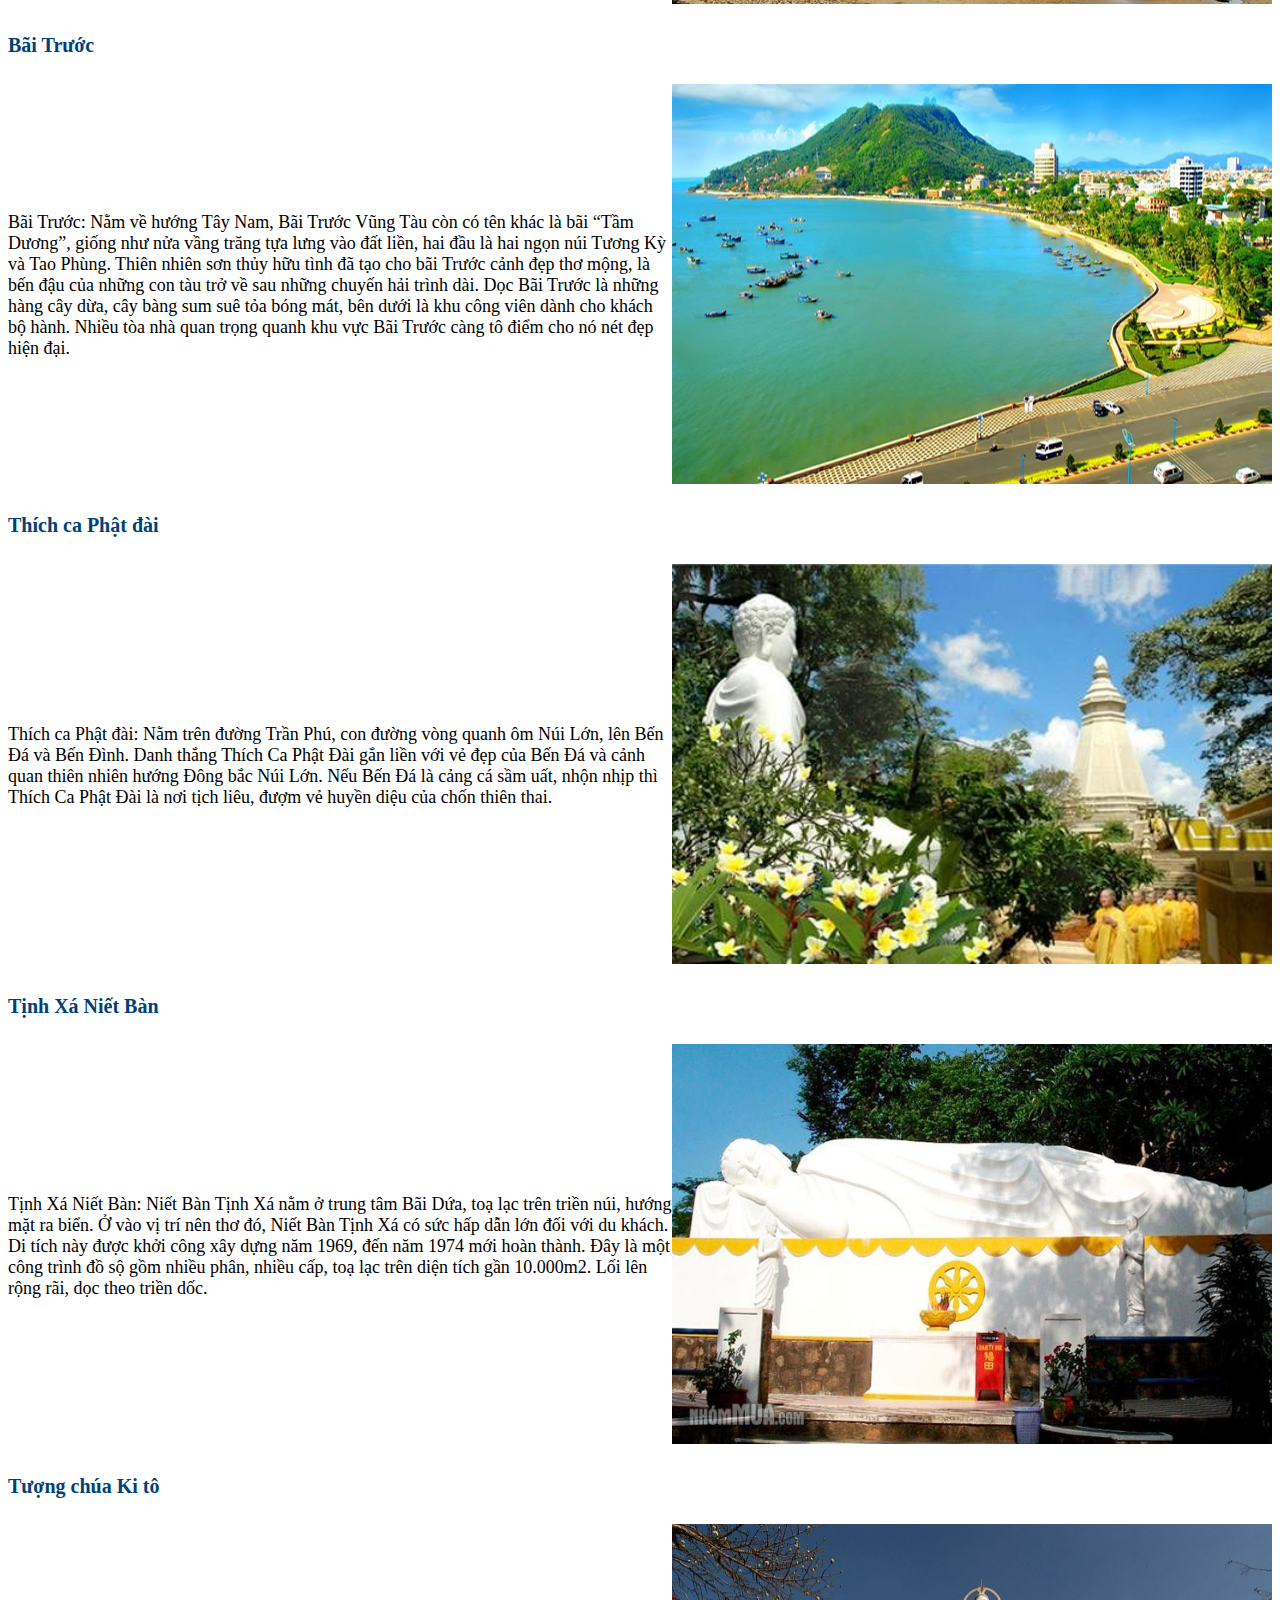
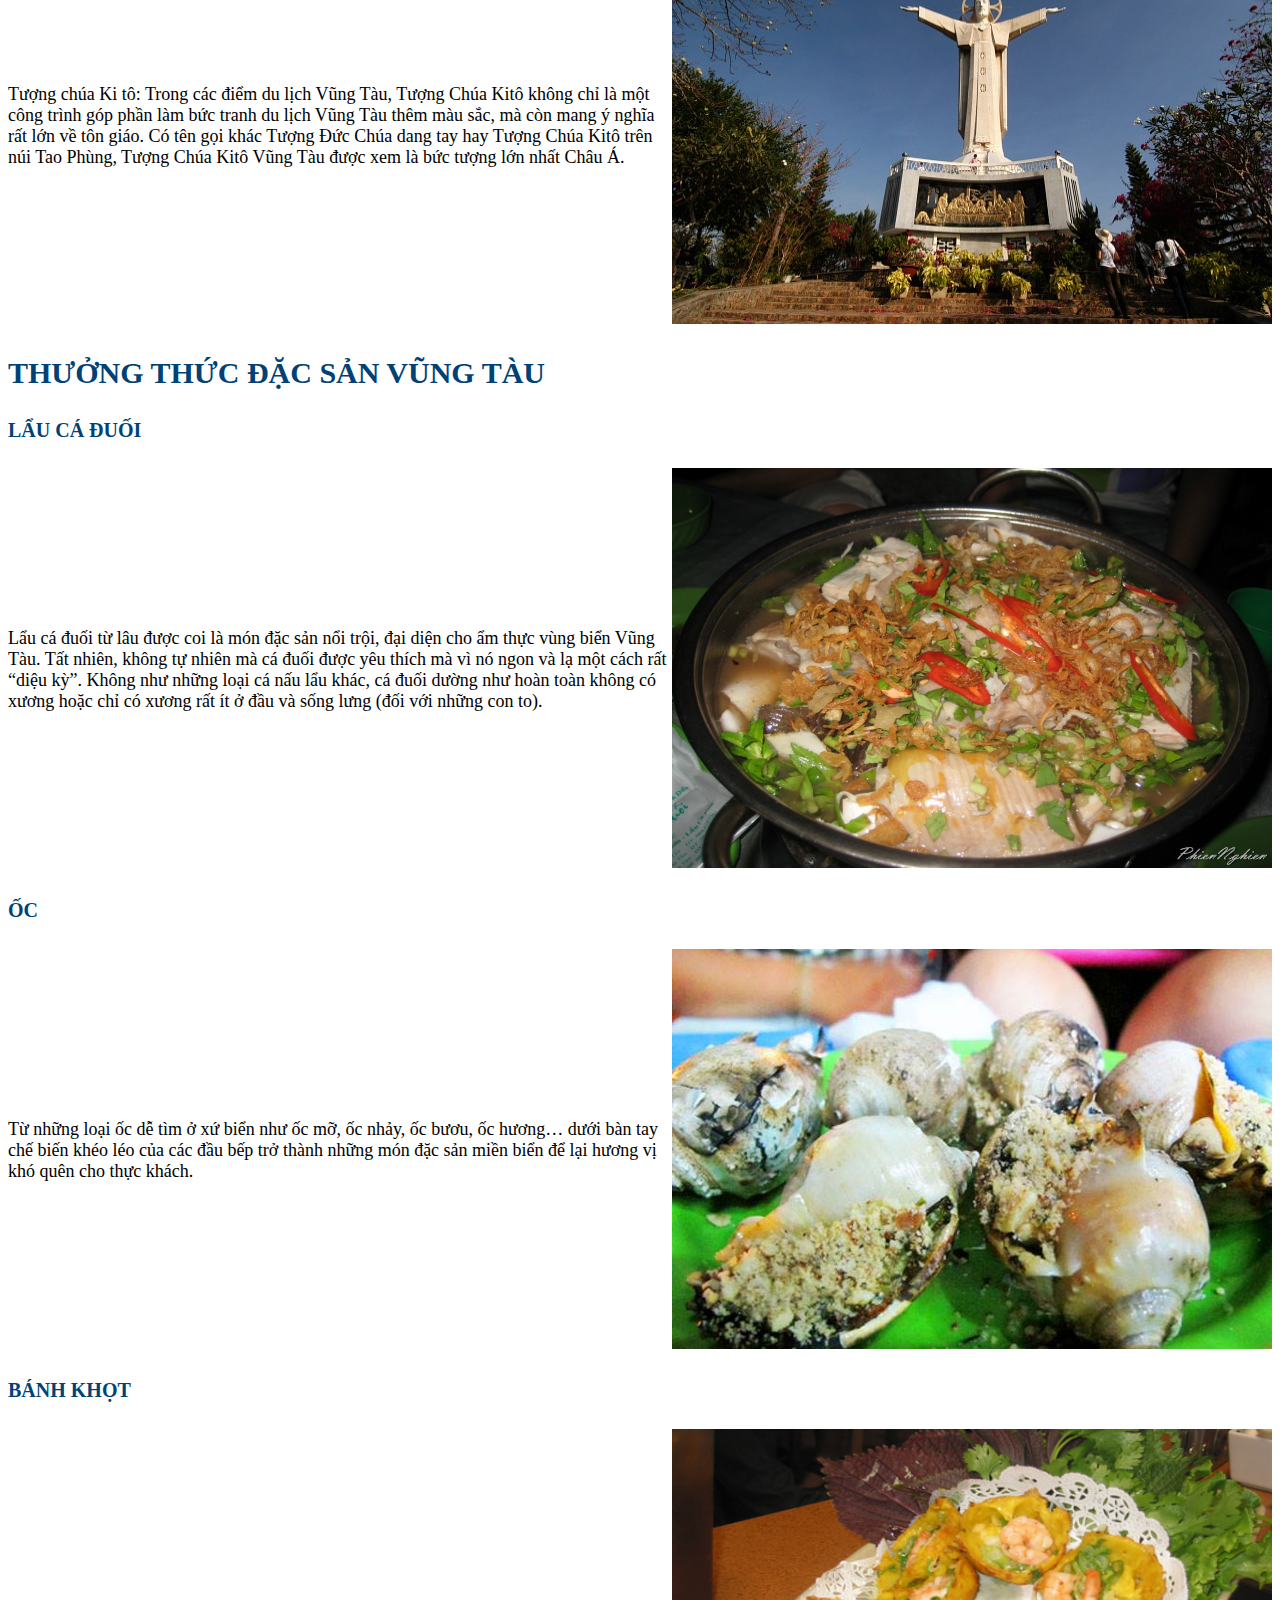
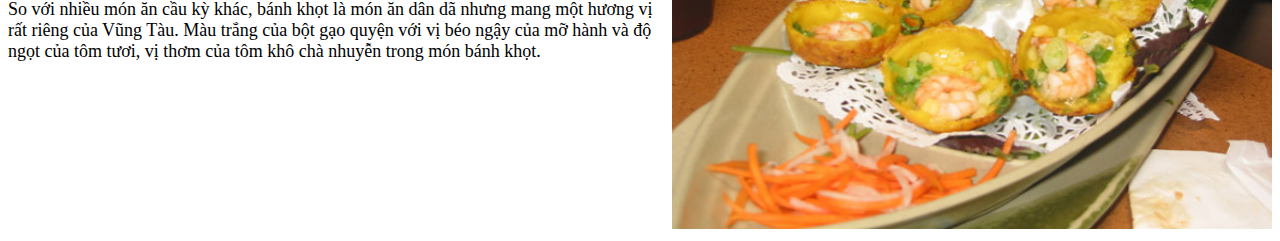
<file: Location/Vungtau.html>
<!DOCTYPE html>
<html lang="en">

<head>
    <meta charset="UTF-8">
    <meta http-equiv="X-UA-Compatible" content="IE=edge">
    <meta name="viewport" content="width=device-width, initial-scale=1.0">
    <title>Document</title>
    <link rel="stylesheet" href="../Css/location.css">
</head>

<body>
    <div class="container">
        <a href="">
            <h1 class="entry-title">GIỚI THIỆU DU LỊCH VŨNG TÀU</h1>
        </a>
        <div class="slider">
            <div class="slider_img">
                <img src="../img/vt1" alt="" class="img_location">
            </div>
            <p>
                Vũng Tàu có 20km bờ biển với nhiều dáng vẻ, những bãi cát phẳng phiu mịn màng, những bờ đá dựng đứng và
                những hàng cây xanh tốt quanh năm, tiếp liền với vịnh, biển hình cánh cung, mặt nước khá phẳng lặng, tạo
                nên những bãi tắm nổi tiếng.
                Vũng Tàu trở thành đô thị loại I năm 2013, là một thành phố đáng tới, đáng sống và hạnh phúc.
            </p>
        </div>
        <div class="main">
            <h2>THỜI ĐIỂM DU LỊCH VŨNG TÀU</h2>
            <div>
                <img src="../img/vt2.jpg" alt="" class="img_location1">
            </div>
            <p>Ở Vũng Tàu quanh năm là mùa du lịch vì nhiệt độ không khi nào quá lạnh hay quá nóng. Bạn chỉ cần theo dõi
                bản tin dự báo thời tiết để tránh du lịch Vũng Tàu khi có mưa bão.
                Ngoài ra, vào ngày cuối tuần và các dịp Lễ tết, Vũng Tàu thu hút rất đông khách du lịch, giá cả các dịch
                vụ đều tăng cao.
                Để có kỳ nghỉ Vũng Tàu tuyệt vời nhất, tốt hơn bạn nên tránh những khoảng thời gian đó.</p>
        </div>
        <div class="main">
            <h2>ĐIỂM DU LỊCH HẤP DẪN</h2>
            <p>Vũng Tàu luôn là điểm du lịch hấp dẫn bởi vẻ đẹp phong cảnh tự nhiên của mình. Bất cứ nơi nào trong
                chuyến du lịch Vũng Tàu cũng có sức cuốn hút kỳ lạ.</p>
            <h4>NHỮNG ĐIỂM DU LỊCH HẤP DẪN TRONG THÀNH PHỐ</h4>
        </div>
        <div class="main">
            <h4>Bãi Sau</h4>
            <div class="row">
                <p> Bãi Sau: nằm ở phía Đông Nam thành phố Vũng Tàu, dài khoảng 8 km có tên khác là bãi “Thùy Vân”. Đây
                    là bãi biển dài và thơ mộng, với nét đẹp dịu dàng của một vùng biển quanh năm đầy nắng ấm.

                    Đại lộ Thùy Vân chạy dọc theo Bãi Sau, một bên là những dãy phố sầm uất, cao ốc khách sạn hiện đại,
                    đầy đủ tiện nghi, một bên là bãi cát vàng và biển xanh êm ả, thơ mộng, thu hút đông đảo khách du
                    lịch trong và ngoài nước đến tắm biển, tham quan và nghỉ dưỡng.
                </p>
                <div>
                    <img src="../img/vt3.jpg" alt="" class="img_row">
                </div>
            </div>

            <h4>Bãi Trước</h4>
            <div class="row">

                <p>Bãi Trước: Nằm về hướng Tây Nam, Bãi Trước Vũng Tàu còn có tên khác là bãi “Tầm Dương”, giống như nửa
                    vầng trăng tựa lưng vào đất liền, hai đầu là hai ngọn núi Tương Kỳ và Tao Phùng. Thiên nhiên sơn
                    thủy hữu tình đã tạo cho bãi Trước cảnh đẹp thơ mộng, là bến đậu của những con tàu trở về sau những
                    chuyến hải trình dài.

                    Dọc Bãi Trước là những hàng cây dừa, cây bàng sum suê tỏa bóng mát, bên dưới là khu công viên dành
                    cho khách bộ hành. Nhiều tòa nhà quan trọng quanh khu vực Bãi Trước càng tô điểm cho nó nét đẹp hiện
                    đại.
                </p>
                <div>
                    <img src="../img/vt4.jpg" alt="" class="img_row">
                </div>
            </div>
            <h4> Thích ca Phật đài</h4>
            <div class="row">
                <p> Thích ca Phật đài: Nằm trên đường Trần Phú, con đường vòng quanh ôm Núi Lớn, lên Bến Đá và Bến Đình.
                    Danh thắng Thích Ca Phật Đài gắn liền với vẻ đẹp của Bến Đá và cảnh quan thiên nhiên hướng Đông bắc
                    Núi Lớn. Nếu Bến Đá là cảng cá sầm uất, nhộn nhịp thì Thích Ca Phật Đài là nơi tịch liêu, đượm vẻ
                    huyền diệu của chốn thiên thai.</p>
                <div>
                    <img src="../img/vt5.jpg" alt="" class="img_row">
                </div>
            </div>

            <h4>Tịnh Xá Niết Bàn</h4>
            <div class="row">
                <p>Tịnh Xá Niết Bàn: Niết Bàn Tịnh Xá nằm ở trung tâm Bãi Dứa, toạ lạc trên triền núi, hướng mặt ra
                    biển. Ở vào vị trí nên thơ đó, Niết Bàn Tịnh Xá có sức hấp dẫn lớn đối với du khách. Di tích này
                    được khởi công xây dựng năm 1969, đến năm 1974 mới hoàn thành. Đây là một công trình đồ sộ gồm nhiều
                    phân, nhiều cấp, toạ lạc trên diện tích gần 10.000m2. Lối lên rộng rãi, dọc theo triền dốc.
                </p>

                <div>
                    <img src="../img/vt6.jpg" alt="" class="img_row">
                </div>
            </div>


            <h4> Tượng chúa Ki tô</h4>
            <div class="row">
                <p>Tượng chúa Ki tô: Trong các điểm du lịch Vũng Tàu, Tượng Chúa Kitô không chỉ là một công trình góp
                    phần làm bức tranh du lịch Vũng Tàu thêm màu sắc, mà còn mang ý nghĩa rất lớn về tôn giáo. Có tên
                    gọi khác Tượng Đức Chúa dang tay hay Tượng Chúa Kitô trên núi Tao Phùng, Tượng Chúa Kitô Vũng Tàu
                    được xem là bức tượng lớn nhất Châu Á.

                </p>
                <div>
                    <img src="../img/vt7.jpg" alt="" class="img_row">
                </div>
            </div>
            <h2>THƯỞNG THỨC ĐẶC SẢN VŨNG TÀU</h2>
            <h4> LẨU CÁ ĐUỐI </h4>
            <div class="row">
                <p>Lẩu cá đuối từ lâu được coi là món đặc sản nổi trội, đại diện cho ẩm thực vùng biển Vũng Tàu. Tất
                    nhiên, không tự nhiên mà cá đuối được yêu thích mà vì nó ngon và lạ một cách rất “diệu kỳ”. Không
                    như những loại cá nấu lẩu khác, cá đuối dường như hoàn toàn không có xương hoặc chỉ có xương rất ít
                    ở đầu và sống lưng (đối với những con to).

                </p>
                <div>
                    <img src="../img/vt8.jpg" alt="" class="img_row">
                </div>
            </div>
            <h4> ỐC</h4>
            <div class="row">
                <p>Từ những loại ốc dễ tìm ở xứ biển như ốc mỡ, ốc nhảy, ốc bươu, ốc hương… dưới bàn tay chế biến khéo
                    léo của các đầu bếp trở thành những món đặc sản miền biển để lại hương vị khó quên cho thực khách.
                </p>
                <div>
                    <img src="../img/vt9.jpg" alt="" class="img_row">
                </div>
            </div>
            <h4> BÁNH KHỌT</h4>
            <div class="row">
                <p>So với nhiều món ăn cầu kỳ khác, bánh khọt là món ăn dân dã nhưng mang một hương vị rất riêng của
                    Vũng Tàu. Màu trắng của bột gạo quyện với vị béo ngậy của mỡ hành và độ ngọt của tôm tươi, vị thơm
                    của tôm khô chà nhuyễn trong món bánh khọt.
                </p>
                <div>
                    <img src="../img/vt10.jpg" alt="" class="img_row">
                </div>
            </div>
        </div>
</body>

</html>
</file>
<file: Css/location.css>
.container {
    max-width: 1300px;
    margin: auto;
}

h1.entry-title {
    margin: 0 0 15px;
    line-height: 1.3;
    font-size: 30px;
    font-weight: 400;
    border-bottom: 1px dotted #ccc;
    padding-bottom: 10px;
}

a {
    color: #004276;
    text-decoration: none;
}

.slider {
    display: grid;
    grid-template-columns: repeat(2, 1fr);
    gap: 10px;
}

.row {
    display: flex;
    justify-content: space-between;
    align-items: center;
}

.img_row {
    width: 600px;
    height: 400px;
}

p {
    font-size: 18px;
}

.slider_img {
    overflow: hidden;
}

.img_location {
    width: 100%;
    height: 250px;
}

.img_location:hover {
    scale: 1.5;
}

.img_location1 {
    width: 700px;
    padding: 0 20%;
    display: block;
}

h2 {
    margin-bottom: 26px;
    line-height: 1.3;
    color: #222;
}

h4 {
    font-size: 20px;
    color: #004276;
}

h2 {
    font-size: 30px;
    color: #004276;
}
</file>
